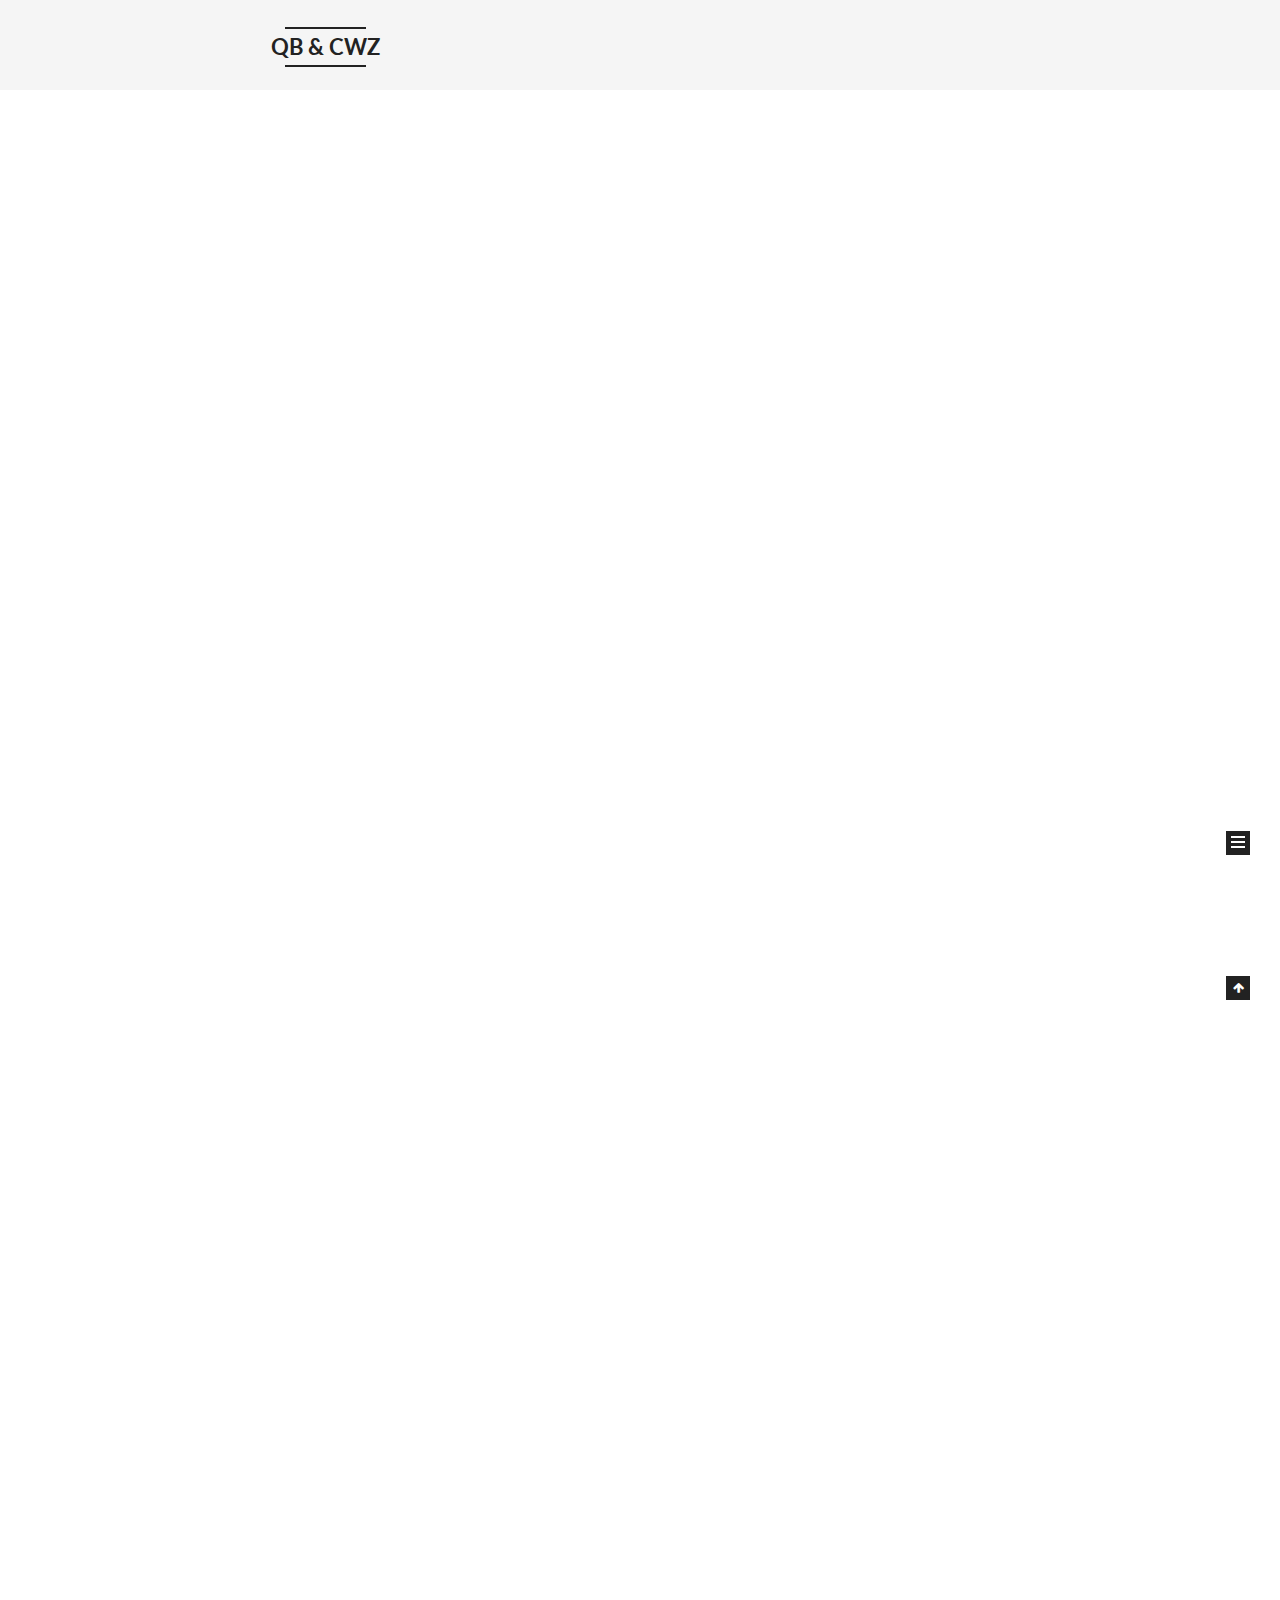
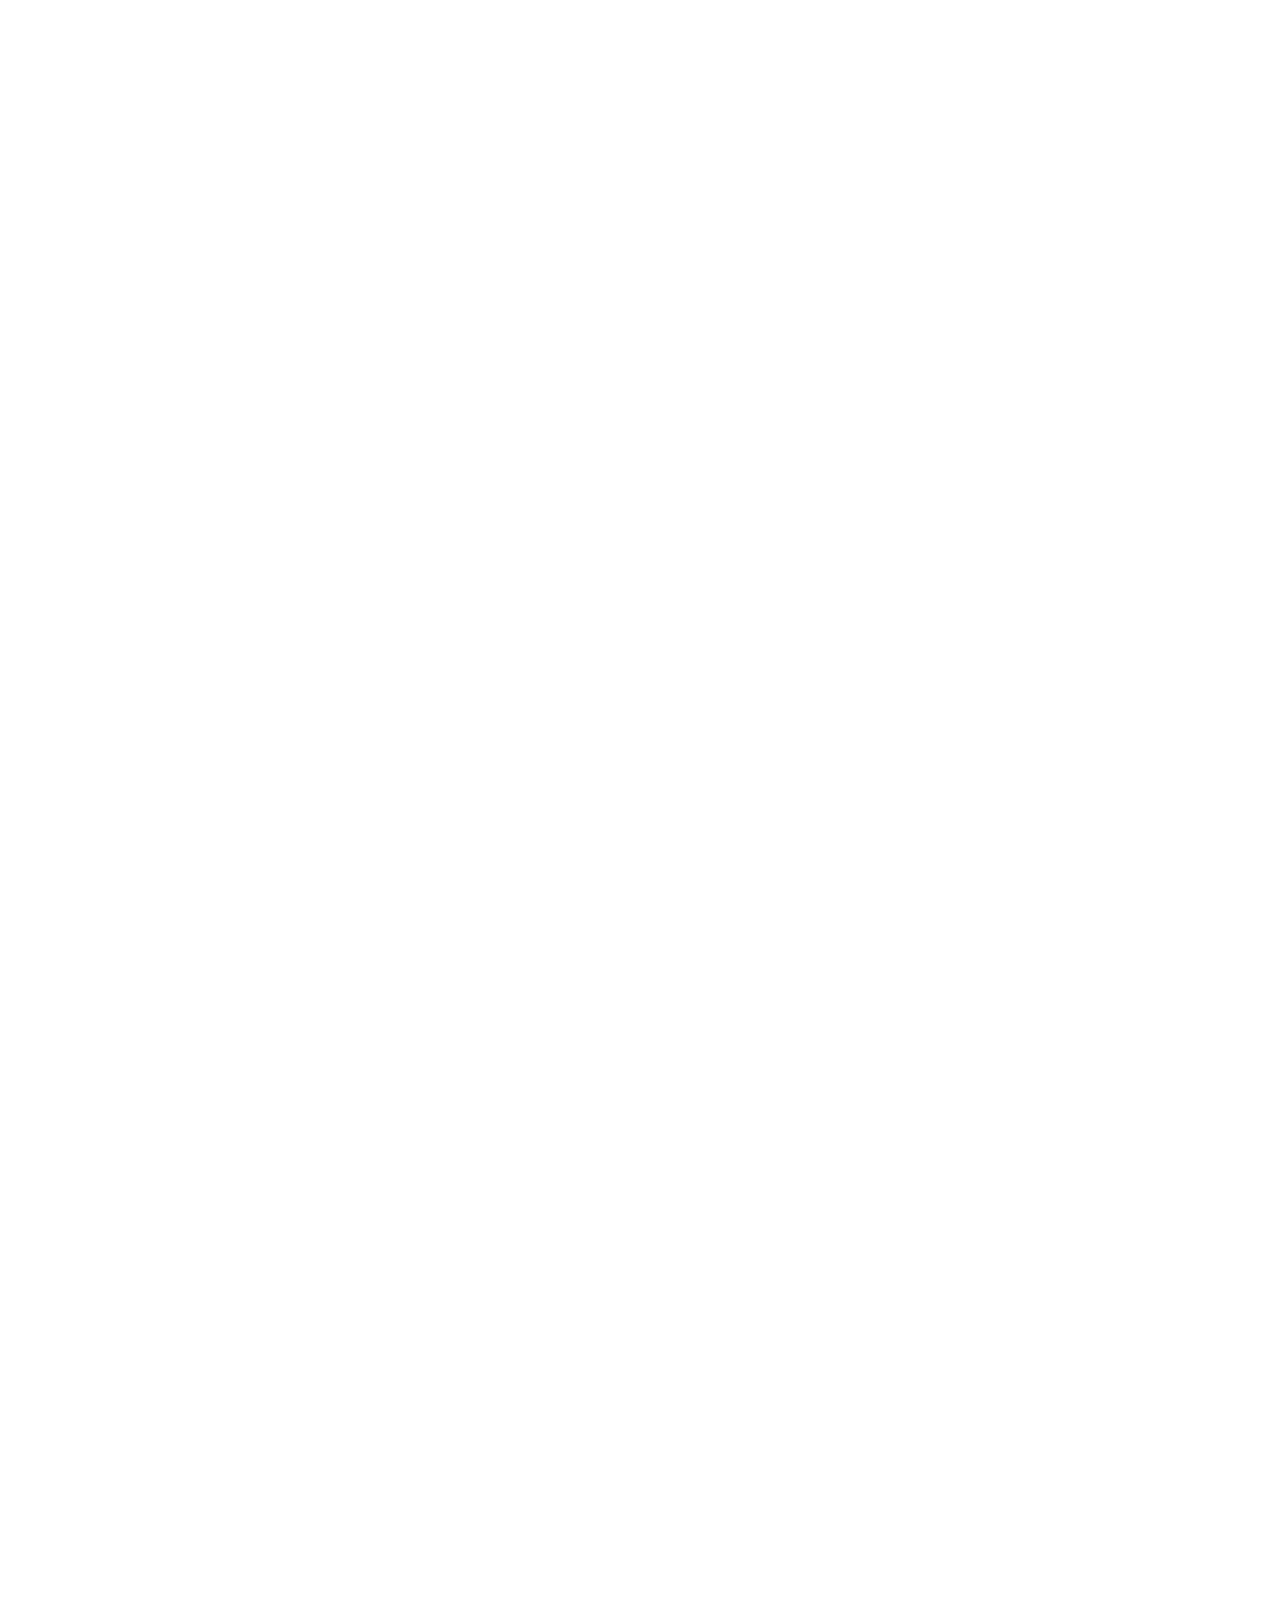
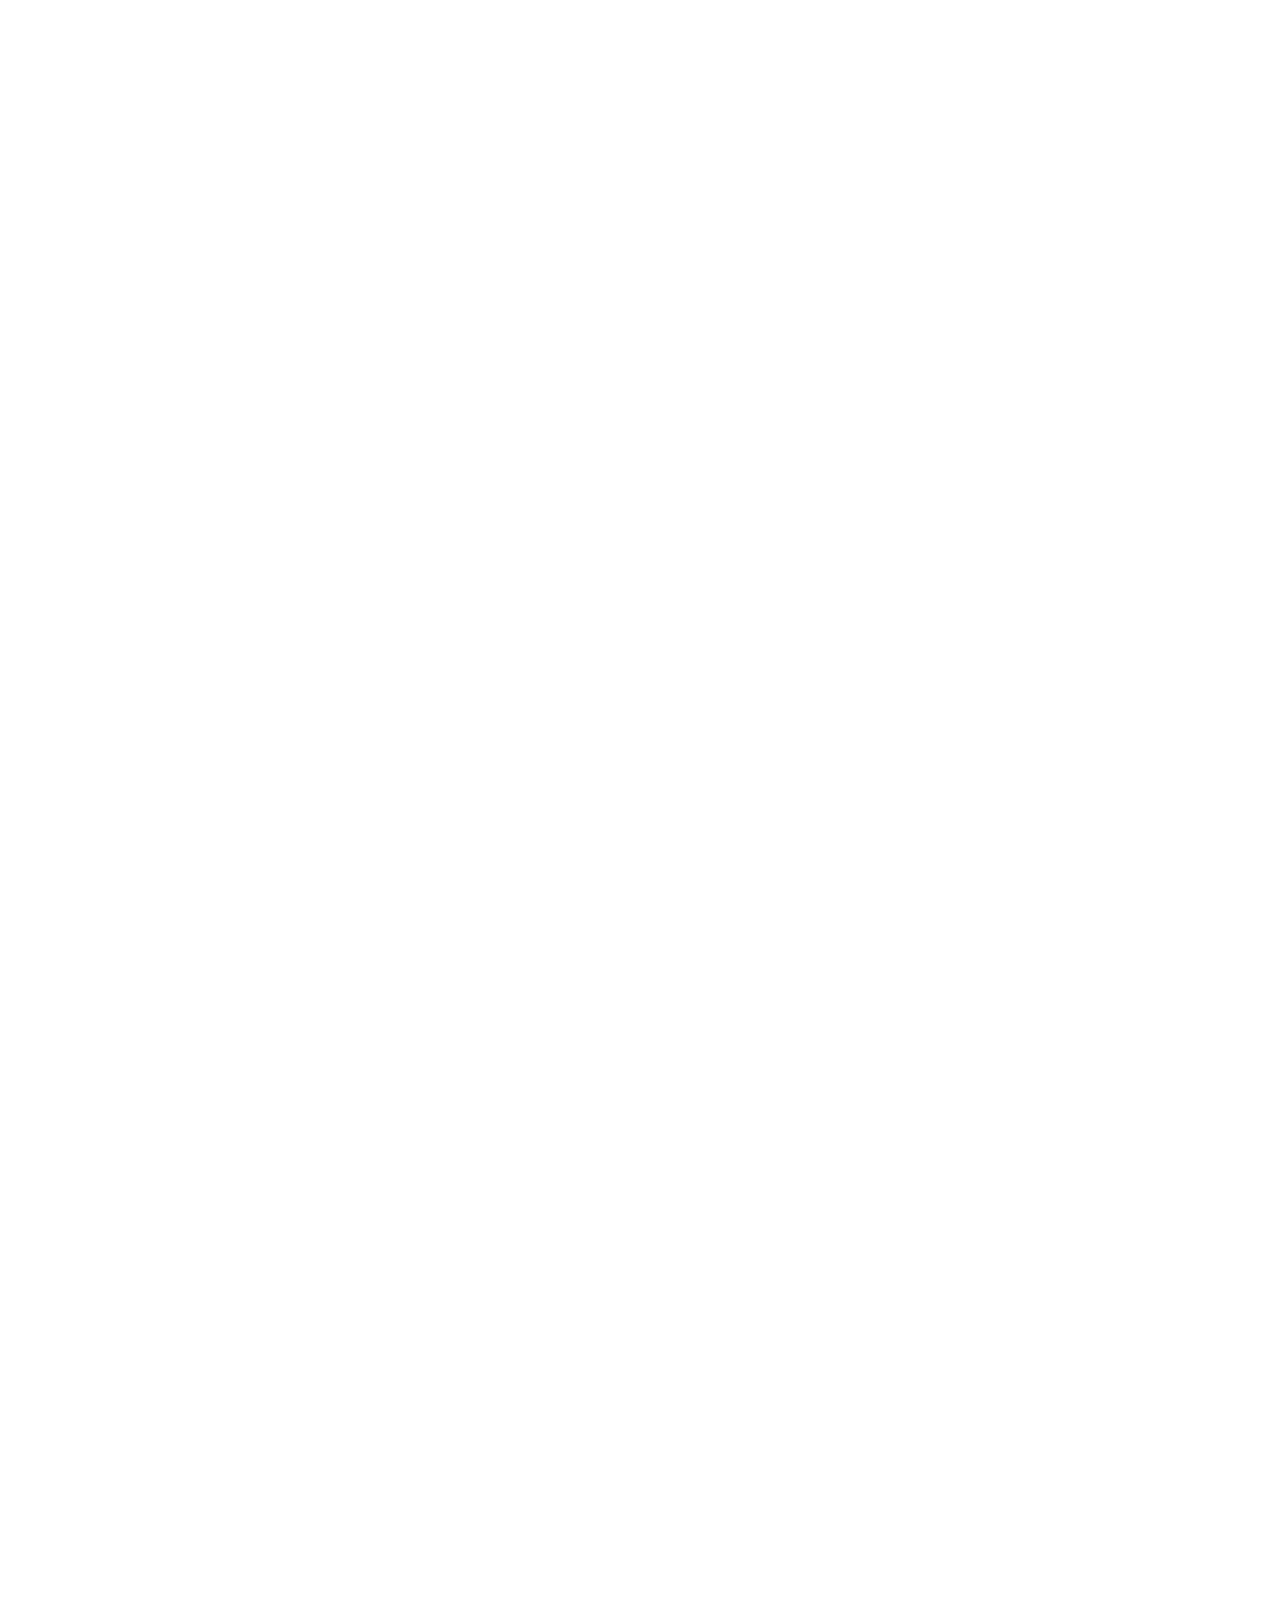
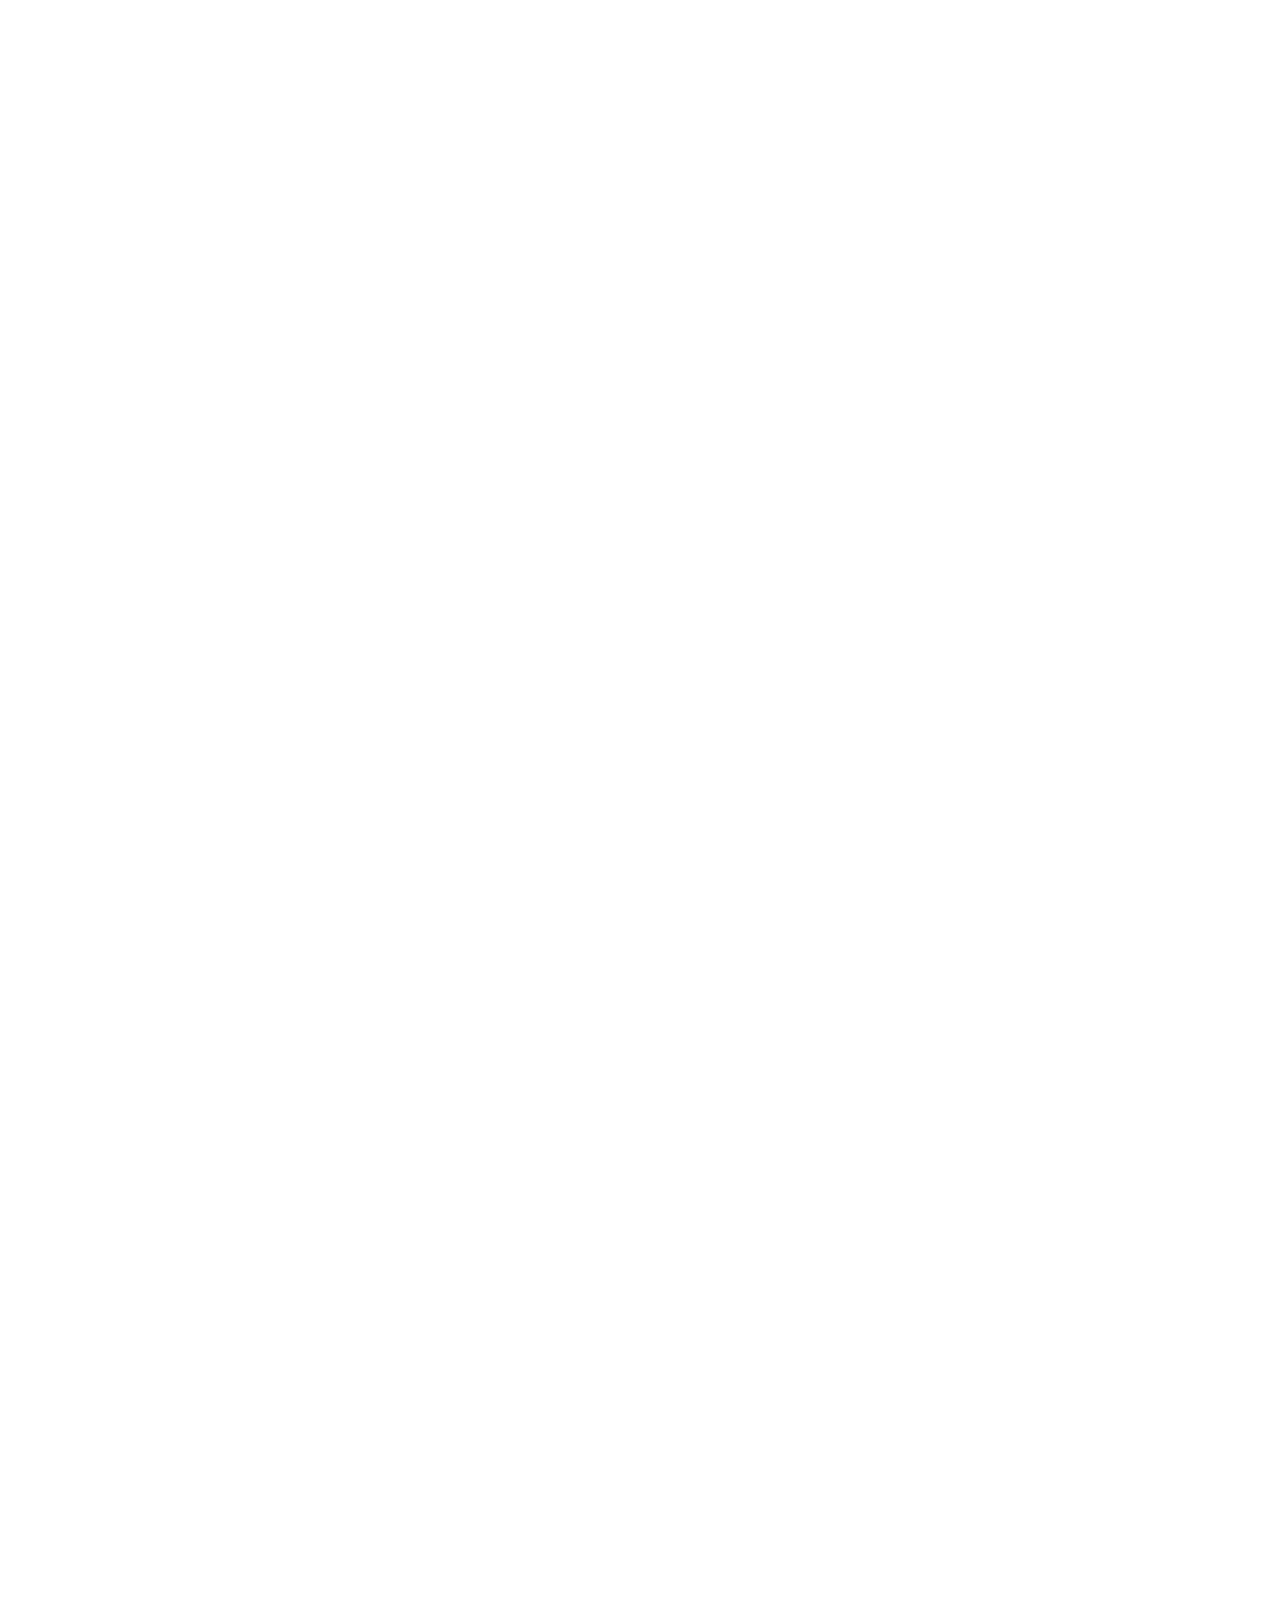
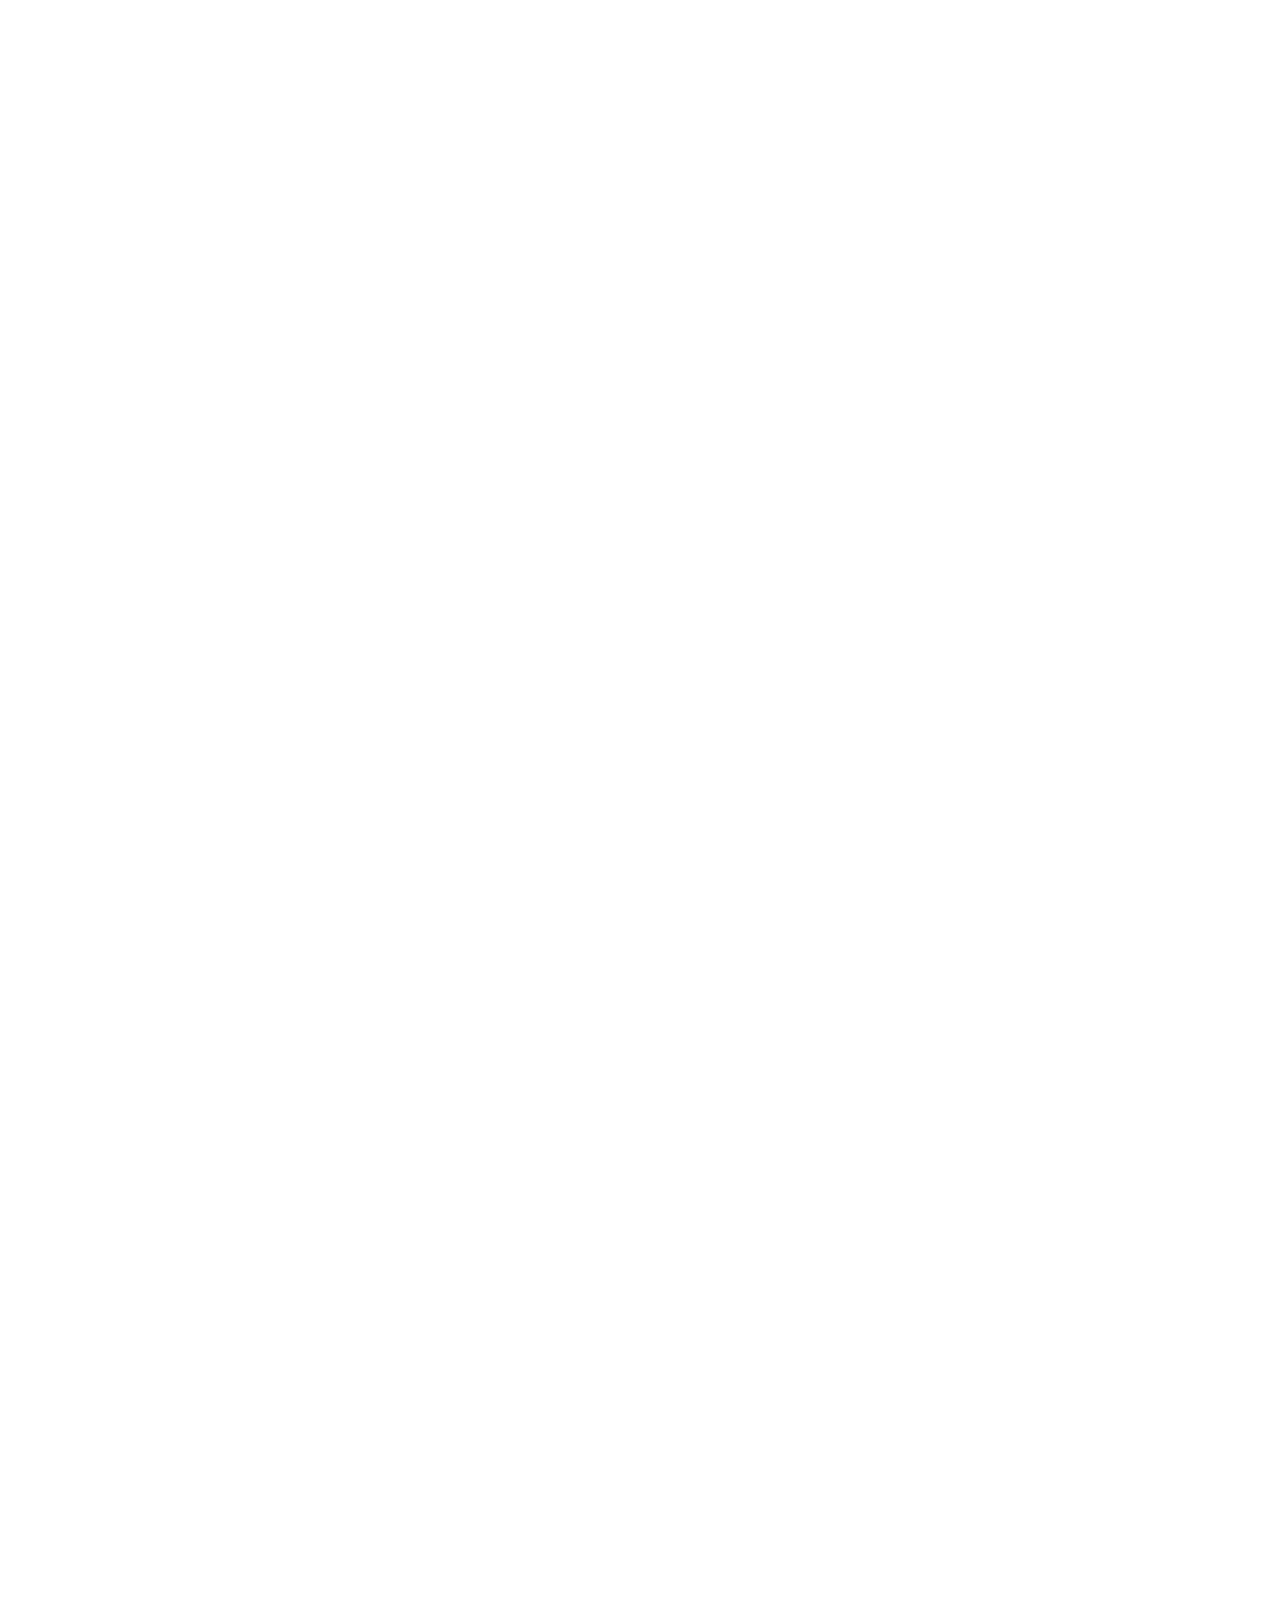
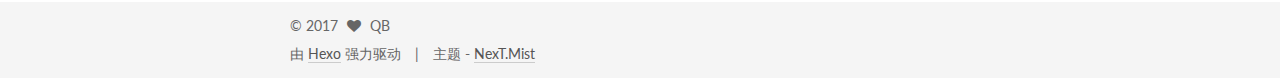
<file: index.html>
<!doctype html>



  


<html class="theme-next mist use-motion" lang="zh-Hans">
<head>
  <meta charset="UTF-8"/>
<meta http-equiv="X-UA-Compatible" content="IE=edge" />
<meta name="viewport" content="width=device-width, initial-scale=1, maximum-scale=1"/>









<meta http-equiv="Cache-Control" content="no-transform" />
<meta http-equiv="Cache-Control" content="no-siteapp" />















  
  
  <link href="/lib/fancybox/source/jquery.fancybox.css?v=2.1.5" rel="stylesheet" type="text/css" />




  
  
  
  

  
    
    
  

  

  

  

  

  
    
    
    <link href="//fonts.googleapis.com/css?family=Lato:300,300italic,400,400italic,700,700italic&subset=latin,latin-ext" rel="stylesheet" type="text/css">
  






<link href="/lib/font-awesome/css/font-awesome.min.css?v=4.6.2" rel="stylesheet" type="text/css" />

<link href="/css/main.css?v=5.1.1" rel="stylesheet" type="text/css" />


  <meta name="keywords" content="Hexo, NexT" />








  <link rel="shortcut icon" type="image/x-icon" href="/favicon.ico?v=5.1.1" />






<meta name="description" content="Be All You Can Be!">
<meta property="og:type" content="website">
<meta property="og:title" content="QB &amp; CWZ">
<meta property="og:url" content="http://yoursite.com/index.html">
<meta property="og:site_name" content="QB &amp; CWZ">
<meta property="og:description" content="Be All You Can Be!">
<meta name="twitter:card" content="summary">
<meta name="twitter:title" content="QB &amp; CWZ">
<meta name="twitter:description" content="Be All You Can Be!">



<script type="text/javascript" id="hexo.configurations">
  var NexT = window.NexT || {};
  var CONFIG = {
    root: '/',
    scheme: 'Mist',
    sidebar: {"position":"left","display":"post","offset":12,"offset_float":0,"b2t":false,"scrollpercent":false},
    fancybox: true,
    motion: true,
    duoshuo: {
      userId: '0',
      author: '博主'
    },
    algolia: {
      applicationID: '',
      apiKey: '',
      indexName: '',
      hits: {"per_page":10},
      labels: {"input_placeholder":"Search for Posts","hits_empty":"We didn't find any results for the search: ${query}","hits_stats":"${hits} results found in ${time} ms"}
    }
  };
</script>



  <link rel="canonical" href="http://yoursite.com/"/>





  <title>QB & CWZ</title>
  














</head>

<body itemscope itemtype="http://schema.org/WebPage" lang="zh-Hans">

  
  
    
  

  <div class="container sidebar-position-left 
   page-home 
 ">
    <div class="headband"></div>

    <header id="header" class="header" itemscope itemtype="http://schema.org/WPHeader">
      <div class="header-inner"><div class="site-brand-wrapper">
  <div class="site-meta ">
    

    <div class="custom-logo-site-title">
      <a href="/"  class="brand" rel="start">
        <span class="logo-line-before"><i></i></span>
        <span class="site-title">QB & CWZ</span>
        <span class="logo-line-after"><i></i></span>
      </a>
    </div>
      
        <p class="site-subtitle"></p>
      
  </div>

  <div class="site-nav-toggle">
    <button>
      <span class="btn-bar"></span>
      <span class="btn-bar"></span>
      <span class="btn-bar"></span>
    </button>
  </div>
</div>

<nav class="site-nav">
  

  
    <ul id="menu" class="menu">
      
        
        <li class="menu-item menu-item-home">
          <a href="/" rel="section">
            
              <i class="menu-item-icon fa fa-fw fa-home"></i> <br />
            
            首页
          </a>
        </li>
      
        
        <li class="menu-item menu-item-archives">
          <a href="/archives/" rel="section">
            
              <i class="menu-item-icon fa fa-fw fa-archive"></i> <br />
            
            归档
          </a>
        </li>
      
        
        <li class="menu-item menu-item-tags">
          <a href="/tags/" rel="section">
            
              <i class="menu-item-icon fa fa-fw fa-tags"></i> <br />
            
            标签
          </a>
        </li>
      

      
    </ul>
  

  
</nav>



 </div>
    </header>

    <main id="main" class="main">
      <div class="main-inner">
        <div class="content-wrap">
          <div id="content" class="content">
            
  <section id="posts" class="posts-expand">
    
      

  

  
  
  

  <article class="post post-type-normal " itemscope itemtype="http://schema.org/Article">
    <link itemprop="mainEntityOfPage" href="http://yoursite.com/2017/06/28/布丁-AND-Baby/">

    <span hidden itemprop="author" itemscope itemtype="http://schema.org/Person">
      <meta itemprop="name" content="QB">
      <meta itemprop="description" content="">
      <meta itemprop="image" content="/uploads/logo.jpg">
    </span>

    <span hidden itemprop="publisher" itemscope itemtype="http://schema.org/Organization">
      <meta itemprop="name" content="QB & CWZ">
    </span>

    
      <header class="post-header">

        
        
          <h1 class="post-title" itemprop="name headline">
                
                <a class="post-title-link" href="/2017/06/28/布丁-AND-Baby/" itemprop="url">布丁 And Baby</a></h1>
        

        <div class="post-meta">
          <span class="post-time">
            
              <span class="post-meta-item-icon">
                <i class="fa fa-calendar-o"></i>
              </span>
              
                <span class="post-meta-item-text">发表于</span>
              
              <time title="创建于" itemprop="dateCreated datePublished" datetime="2017-06-28T11:45:19+08:00">
                2017-06-28
              </time>
            

            

            
          </span>

          

          
            
          

          
          

          

          

          

        </div>
      </header>
    

    <div class="post-body" itemprop="articleBody">

      
      

      
        
          
            <h1 id="大家好，这是我家布丁和baby第一次发博客！😁😁😁"><a href="#大家好，这是我家布丁和baby第一次发博客！😁😁😁" class="headerlink" title="大家好，这是我家布丁和baby第一次发博客！😁😁😁"></a>大家好，这是我家布丁和baby第一次发博客！😁😁😁</h1><h2 id="小布丁"><a href="#小布丁" class="headerlink" title="小布丁"></a>小布丁</h2><h3 id="其实不能叫小了，体重已经严重超标了，Z麻麻说了：只能看不能吃！"><a href="#其实不能叫小了，体重已经严重超标了，Z麻麻说了：只能看不能吃！" class="headerlink" title="其实不能叫小了，体重已经严重超标了，Z麻麻说了：只能看不能吃！"></a>其实不能叫小了，体重已经严重超标了，Z麻麻说了：只能看不能吃！</h3><p><img src="/images/20170628/1.jpg" alt="流口水的布丁"></p>
<h3 id="“人家就想出去玩”-看那委屈的小眼神😏"><a href="#“人家就想出去玩”-看那委屈的小眼神😏" class="headerlink" title="“人家就想出去玩”  看那委屈的小眼神😏"></a>“人家就想出去玩”  看那委屈的小眼神😏</h3><p><img src="/images/20170628/8.jpg" alt="我就想出去玩"></p>
<h3 id="“今天我没有犯错，床上的尿尿不是我的…”"><a href="#“今天我没有犯错，床上的尿尿不是我的…”" class="headerlink" title="“今天我没有犯错，床上的尿尿不是我的…”"></a>“今天我没有犯错，床上的尿尿不是我的…”</h3><p><img src="/images/20170628/3.jpg" alt="犯错误的BABY"></p>
<h3 id="“Z麻麻给我穿新衣服啦！”-😂"><a href="#“Z麻麻给我穿新衣服啦！”-😂" class="headerlink" title="“Z麻麻给我穿新衣服啦！” 😂"></a>“Z麻麻给我穿新衣服啦！” 😂</h3><p><img src="/images/20170628/5.jpg" alt="新衣服"></p>
<h3 id="其实只是雨衣啦"><a href="#其实只是雨衣啦" class="headerlink" title="其实只是雨衣啦"></a>其实只是雨衣啦</h3><p><img src="/images/20170628/6.jpg" alt="雨衣啦"></p>
<h3 id="打雷下雨都不怕"><a href="#打雷下雨都不怕" class="headerlink" title="打雷下雨都不怕"></a>打雷下雨都不怕</h3><p><img src="/images/20170628/7.jpg" alt="打雷下雨都不怕"></p>
<h3 id="小宝宝萌照"><a href="#小宝宝萌照" class="headerlink" title="小宝宝萌照"></a>小宝宝萌照</h3><p><img src="/images/20170628/2.jpg" alt="宝宝"></p>
<h3 id="辛苦Baby了"><a href="#辛苦Baby了" class="headerlink" title="辛苦Baby了"></a>辛苦Baby了</h3><p><img src="/images/20170628/4.jpg" alt="宝宝"></p>

          
        
      
    </div>

    <div>
      
    </div>

    <div>
      
    </div>

    <div>
      
    </div>

    <footer class="post-footer">
      

      

      

      
      
        <div class="post-eof"></div>
      
    </footer>
  </article>


    
  </section>

  


          </div>
          


          

        </div>
        
          
  
  <div class="sidebar-toggle">
    <div class="sidebar-toggle-line-wrap">
      <span class="sidebar-toggle-line sidebar-toggle-line-first"></span>
      <span class="sidebar-toggle-line sidebar-toggle-line-middle"></span>
      <span class="sidebar-toggle-line sidebar-toggle-line-last"></span>
    </div>
  </div>

  <aside id="sidebar" class="sidebar">
    <div class="sidebar-inner">

      

      

      <section class="site-overview sidebar-panel sidebar-panel-active">
        <div class="site-author motion-element" itemprop="author" itemscope itemtype="http://schema.org/Person">
          <img class="site-author-image" itemprop="image"
               src="/uploads/logo.jpg"
               alt="QB" />
          <p class="site-author-name" itemprop="name">QB</p>
           
              <p class="site-description motion-element" itemprop="description">Be All You Can Be!</p>
          
        </div>
        <nav class="site-state motion-element">

          
            <div class="site-state-item site-state-posts">
              <a href="/archives/">
                <span class="site-state-item-count">1</span>
                <span class="site-state-item-name">日志</span>
              </a>
            </div>
          

          

          
            
            
            <div class="site-state-item site-state-tags">
              
                <span class="site-state-item-count">1</span>
                <span class="site-state-item-name">标签</span>
              
            </div>
          

        </nav>

        

        <div class="links-of-author motion-element">
          
        </div>

        
        

        
        

        


      </section>

      

      

    </div>
  </aside>


        
      </div>
    </main>

    <footer id="footer" class="footer">
      <div class="footer-inner">
        <div class="copyright" >
  
  &copy; 
  <span itemprop="copyrightYear">2017</span>
  <span class="with-love">
    <i class="fa fa-heart"></i>
  </span>
  <span class="author" itemprop="copyrightHolder">QB</span>
</div>


<div class="powered-by">
  由 <a class="theme-link" href="https://hexo.io">Hexo</a> 强力驱动
</div>

<div class="theme-info">
  主题 -
  <a class="theme-link" href="https://github.com/iissnan/hexo-theme-next">
    NexT.Mist
  </a>
</div>


        

        
      </div>
    </footer>

    
      <div class="back-to-top">
        <i class="fa fa-arrow-up"></i>
        
      </div>
    

  </div>

  

<script type="text/javascript">
  if (Object.prototype.toString.call(window.Promise) !== '[object Function]') {
    window.Promise = null;
  }
</script>









  












  
  <script type="text/javascript" src="/lib/jquery/index.js?v=2.1.3"></script>

  
  <script type="text/javascript" src="/lib/fastclick/lib/fastclick.min.js?v=1.0.6"></script>

  
  <script type="text/javascript" src="/lib/jquery_lazyload/jquery.lazyload.js?v=1.9.7"></script>

  
  <script type="text/javascript" src="/lib/velocity/velocity.min.js?v=1.2.1"></script>

  
  <script type="text/javascript" src="/lib/velocity/velocity.ui.min.js?v=1.2.1"></script>

  
  <script type="text/javascript" src="/lib/fancybox/source/jquery.fancybox.pack.js?v=2.1.5"></script>


  


  <script type="text/javascript" src="/js/src/utils.js?v=5.1.1"></script>

  <script type="text/javascript" src="/js/src/motion.js?v=5.1.1"></script>



  
  

  
    <script type="text/javascript" src="/js/src/scrollspy.js?v=5.1.1"></script>
<script type="text/javascript" src="/js/src/post-details.js?v=5.1.1"></script>

  

  


  <script type="text/javascript" src="/js/src/bootstrap.js?v=5.1.1"></script>



  


  




	





  





  





  






  





  

  

  

  

  

  

</body>
</html>
</file>
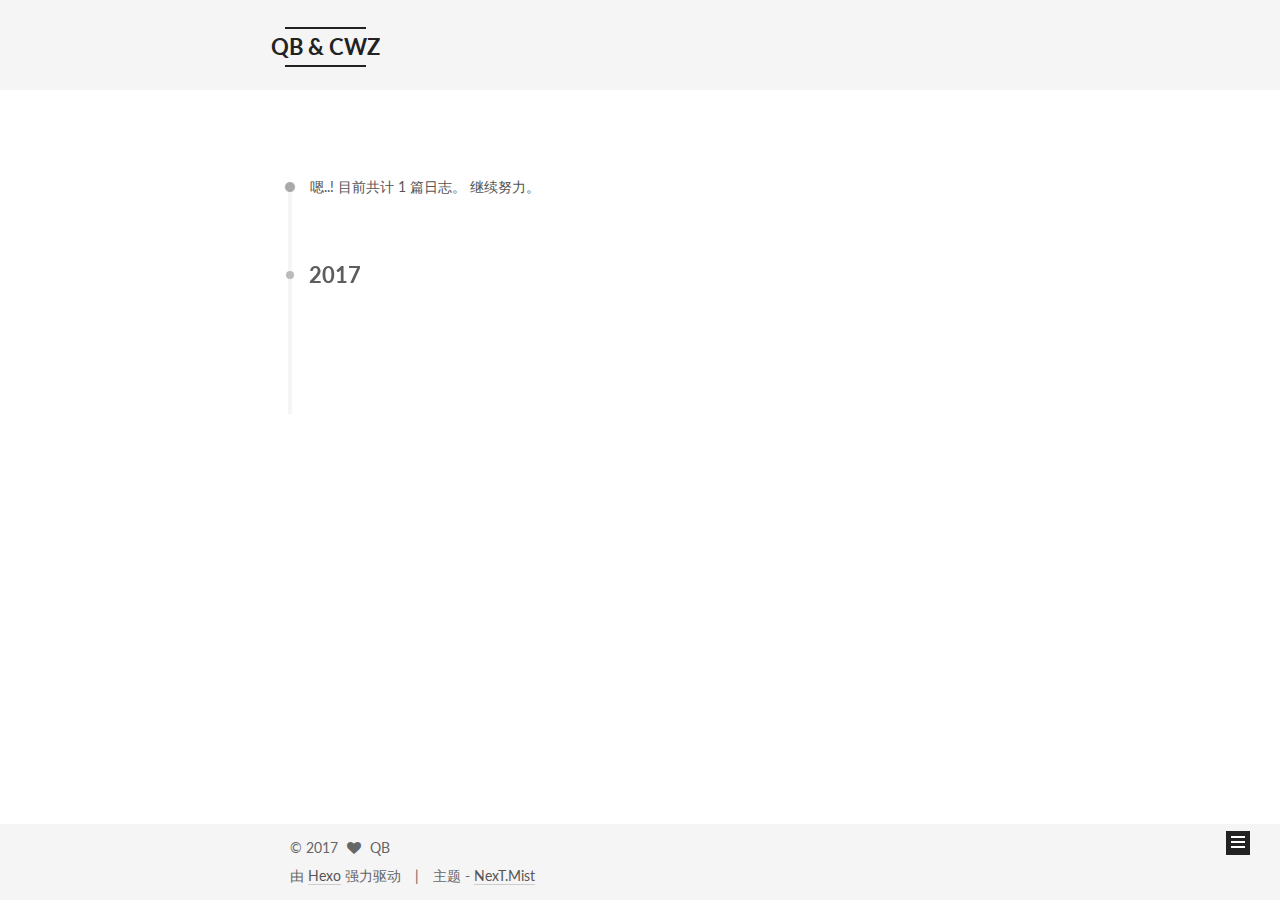
<file: archives/index.html>
<!doctype html>



  


<html class="theme-next mist use-motion" lang="zh-Hans">
<head>
  <meta charset="UTF-8"/>
<meta http-equiv="X-UA-Compatible" content="IE=edge" />
<meta name="viewport" content="width=device-width, initial-scale=1, maximum-scale=1"/>









<meta http-equiv="Cache-Control" content="no-transform" />
<meta http-equiv="Cache-Control" content="no-siteapp" />















  
  
  <link href="/lib/fancybox/source/jquery.fancybox.css?v=2.1.5" rel="stylesheet" type="text/css" />




  
  
  
  

  
    
    
  

  

  

  

  

  
    
    
    <link href="//fonts.googleapis.com/css?family=Lato:300,300italic,400,400italic,700,700italic&subset=latin,latin-ext" rel="stylesheet" type="text/css">
  






<link href="/lib/font-awesome/css/font-awesome.min.css?v=4.6.2" rel="stylesheet" type="text/css" />

<link href="/css/main.css?v=5.1.1" rel="stylesheet" type="text/css" />


  <meta name="keywords" content="Hexo, NexT" />








  <link rel="shortcut icon" type="image/x-icon" href="/favicon.ico?v=5.1.1" />






<meta name="description" content="Be All You Can Be!">
<meta property="og:type" content="website">
<meta property="og:title" content="QB &amp; CWZ">
<meta property="og:url" content="http://yoursite.com/archives/index.html">
<meta property="og:site_name" content="QB &amp; CWZ">
<meta property="og:description" content="Be All You Can Be!">
<meta name="twitter:card" content="summary">
<meta name="twitter:title" content="QB &amp; CWZ">
<meta name="twitter:description" content="Be All You Can Be!">



<script type="text/javascript" id="hexo.configurations">
  var NexT = window.NexT || {};
  var CONFIG = {
    root: '/',
    scheme: 'Mist',
    sidebar: {"position":"left","display":"post","offset":12,"offset_float":0,"b2t":false,"scrollpercent":false},
    fancybox: true,
    motion: true,
    duoshuo: {
      userId: '0',
      author: '博主'
    },
    algolia: {
      applicationID: '',
      apiKey: '',
      indexName: '',
      hits: {"per_page":10},
      labels: {"input_placeholder":"Search for Posts","hits_empty":"We didn't find any results for the search: ${query}","hits_stats":"${hits} results found in ${time} ms"}
    }
  };
</script>



  <link rel="canonical" href="http://yoursite.com/archives/"/>





  <title>归档 | QB & CWZ</title>
  














</head>

<body itemscope itemtype="http://schema.org/WebPage" lang="zh-Hans">

  
  
    
  

  <div class="container sidebar-position-left  page-archive  ">
    <div class="headband"></div>

    <header id="header" class="header" itemscope itemtype="http://schema.org/WPHeader">
      <div class="header-inner"><div class="site-brand-wrapper">
  <div class="site-meta ">
    

    <div class="custom-logo-site-title">
      <a href="/"  class="brand" rel="start">
        <span class="logo-line-before"><i></i></span>
        <span class="site-title">QB & CWZ</span>
        <span class="logo-line-after"><i></i></span>
      </a>
    </div>
      
        <p class="site-subtitle"></p>
      
  </div>

  <div class="site-nav-toggle">
    <button>
      <span class="btn-bar"></span>
      <span class="btn-bar"></span>
      <span class="btn-bar"></span>
    </button>
  </div>
</div>

<nav class="site-nav">
  

  
    <ul id="menu" class="menu">
      
        
        <li class="menu-item menu-item-home">
          <a href="/" rel="section">
            
              <i class="menu-item-icon fa fa-fw fa-home"></i> <br />
            
            首页
          </a>
        </li>
      
        
        <li class="menu-item menu-item-archives">
          <a href="/archives/" rel="section">
            
              <i class="menu-item-icon fa fa-fw fa-archive"></i> <br />
            
            归档
          </a>
        </li>
      
        
        <li class="menu-item menu-item-tags">
          <a href="/tags/" rel="section">
            
              <i class="menu-item-icon fa fa-fw fa-tags"></i> <br />
            
            标签
          </a>
        </li>
      

      
    </ul>
  

  
</nav>



 </div>
    </header>

    <main id="main" class="main">
      <div class="main-inner">
        <div class="content-wrap">
          <div id="content" class="content">
            

  <section id="posts" class="posts-collapse">
    <span class="archive-move-on"></span>

    <span class="archive-page-counter">
      
      
      
        
      
      嗯..! 目前共计 1 篇日志。 继续努力。
    </span>

    

      
      
      

      
        
        <div class="collection-title">
          <h2 class="archive-year motion-element" id="archive-year-2017">2017</h2>
        </div>
      
      

      

  <article class="post post-type-normal" itemscope itemtype="http://schema.org/Article">
    <header class="post-header">

      <h2 class="post-title">
        
            <a class="post-title-link" href="/2017/06/28/布丁-AND-Baby/" itemprop="url">
              
                <span itemprop="name">布丁 And Baby</span>
              
            </a>
        
      </h2>

      <div class="post-meta">
        <time class="post-time" itemprop="dateCreated"
              datetime="2017-06-28T11:45:19+08:00"
              content="2017-06-28" >
          06-28
        </time>
      </div>

    </header>
  </article>



    

  </section>

  



          </div>
          


          

        </div>
        
          
  
  <div class="sidebar-toggle">
    <div class="sidebar-toggle-line-wrap">
      <span class="sidebar-toggle-line sidebar-toggle-line-first"></span>
      <span class="sidebar-toggle-line sidebar-toggle-line-middle"></span>
      <span class="sidebar-toggle-line sidebar-toggle-line-last"></span>
    </div>
  </div>

  <aside id="sidebar" class="sidebar">
    <div class="sidebar-inner">

      

      

      <section class="site-overview sidebar-panel sidebar-panel-active">
        <div class="site-author motion-element" itemprop="author" itemscope itemtype="http://schema.org/Person">
          <img class="site-author-image" itemprop="image"
               src="/uploads/logo.jpg"
               alt="QB" />
          <p class="site-author-name" itemprop="name">QB</p>
           
              <p class="site-description motion-element" itemprop="description">Be All You Can Be!</p>
          
        </div>
        <nav class="site-state motion-element">

          
            <div class="site-state-item site-state-posts">
              <a href="/archives/">
                <span class="site-state-item-count">1</span>
                <span class="site-state-item-name">日志</span>
              </a>
            </div>
          

          

          
            
            
            <div class="site-state-item site-state-tags">
              
                <span class="site-state-item-count">1</span>
                <span class="site-state-item-name">标签</span>
              
            </div>
          

        </nav>

        

        <div class="links-of-author motion-element">
          
        </div>

        
        

        
        

        


      </section>

      

      

    </div>
  </aside>


        
      </div>
    </main>

    <footer id="footer" class="footer">
      <div class="footer-inner">
        <div class="copyright" >
  
  &copy; 
  <span itemprop="copyrightYear">2017</span>
  <span class="with-love">
    <i class="fa fa-heart"></i>
  </span>
  <span class="author" itemprop="copyrightHolder">QB</span>
</div>


<div class="powered-by">
  由 <a class="theme-link" href="https://hexo.io">Hexo</a> 强力驱动
</div>

<div class="theme-info">
  主题 -
  <a class="theme-link" href="https://github.com/iissnan/hexo-theme-next">
    NexT.Mist
  </a>
</div>


        

        
      </div>
    </footer>

    
      <div class="back-to-top">
        <i class="fa fa-arrow-up"></i>
        
      </div>
    

  </div>

  

<script type="text/javascript">
  if (Object.prototype.toString.call(window.Promise) !== '[object Function]') {
    window.Promise = null;
  }
</script>









  












  
  <script type="text/javascript" src="/lib/jquery/index.js?v=2.1.3"></script>

  
  <script type="text/javascript" src="/lib/fastclick/lib/fastclick.min.js?v=1.0.6"></script>

  
  <script type="text/javascript" src="/lib/jquery_lazyload/jquery.lazyload.js?v=1.9.7"></script>

  
  <script type="text/javascript" src="/lib/velocity/velocity.min.js?v=1.2.1"></script>

  
  <script type="text/javascript" src="/lib/velocity/velocity.ui.min.js?v=1.2.1"></script>

  
  <script type="text/javascript" src="/lib/fancybox/source/jquery.fancybox.pack.js?v=2.1.5"></script>


  


  <script type="text/javascript" src="/js/src/utils.js?v=5.1.1"></script>

  <script type="text/javascript" src="/js/src/motion.js?v=5.1.1"></script>



  
  

  
  
    <script type="text/javascript" id="motion.page.archive">
      $('.archive-year').velocity('transition.slideLeftIn');
    </script>
  


  


  <script type="text/javascript" src="/js/src/bootstrap.js?v=5.1.1"></script>



  


  




	





  





  





  






  





  

  

  

  

  

  

</body>
</html>
</file>
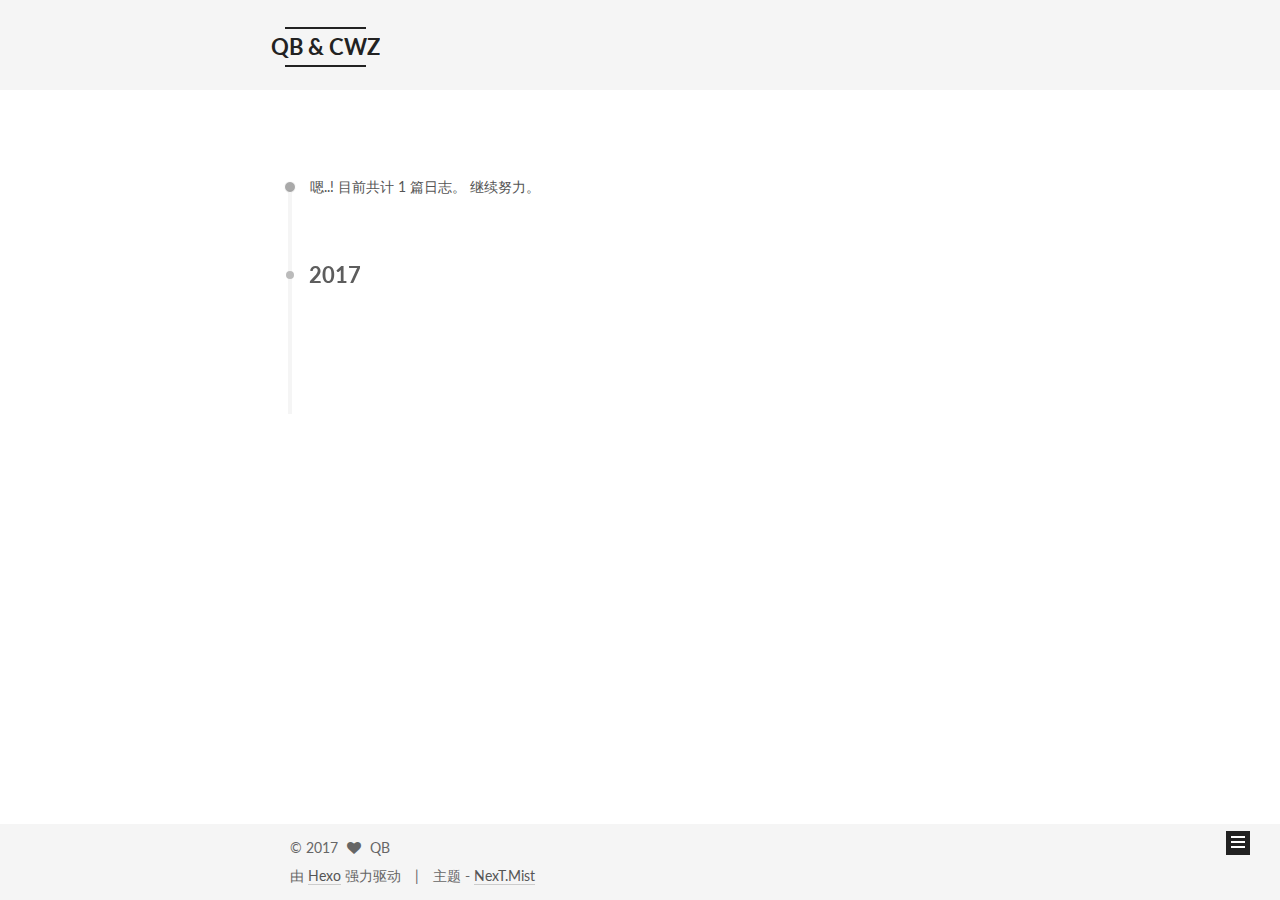
<file: archives/2017/index.html>
<!doctype html>



  


<html class="theme-next mist use-motion" lang="zh-Hans">
<head>
  <meta charset="UTF-8"/>
<meta http-equiv="X-UA-Compatible" content="IE=edge" />
<meta name="viewport" content="width=device-width, initial-scale=1, maximum-scale=1"/>









<meta http-equiv="Cache-Control" content="no-transform" />
<meta http-equiv="Cache-Control" content="no-siteapp" />















  
  
  <link href="/lib/fancybox/source/jquery.fancybox.css?v=2.1.5" rel="stylesheet" type="text/css" />




  
  
  
  

  
    
    
  

  

  

  

  

  
    
    
    <link href="//fonts.googleapis.com/css?family=Lato:300,300italic,400,400italic,700,700italic&subset=latin,latin-ext" rel="stylesheet" type="text/css">
  






<link href="/lib/font-awesome/css/font-awesome.min.css?v=4.6.2" rel="stylesheet" type="text/css" />

<link href="/css/main.css?v=5.1.1" rel="stylesheet" type="text/css" />


  <meta name="keywords" content="Hexo, NexT" />








  <link rel="shortcut icon" type="image/x-icon" href="/favicon.ico?v=5.1.1" />






<meta name="description" content="Be All You Can Be!">
<meta property="og:type" content="website">
<meta property="og:title" content="QB &amp; CWZ">
<meta property="og:url" content="http://yoursite.com/archives/2017/index.html">
<meta property="og:site_name" content="QB &amp; CWZ">
<meta property="og:description" content="Be All You Can Be!">
<meta name="twitter:card" content="summary">
<meta name="twitter:title" content="QB &amp; CWZ">
<meta name="twitter:description" content="Be All You Can Be!">



<script type="text/javascript" id="hexo.configurations">
  var NexT = window.NexT || {};
  var CONFIG = {
    root: '/',
    scheme: 'Mist',
    sidebar: {"position":"left","display":"post","offset":12,"offset_float":0,"b2t":false,"scrollpercent":false},
    fancybox: true,
    motion: true,
    duoshuo: {
      userId: '0',
      author: '博主'
    },
    algolia: {
      applicationID: '',
      apiKey: '',
      indexName: '',
      hits: {"per_page":10},
      labels: {"input_placeholder":"Search for Posts","hits_empty":"We didn't find any results for the search: ${query}","hits_stats":"${hits} results found in ${time} ms"}
    }
  };
</script>



  <link rel="canonical" href="http://yoursite.com/archives/2017/"/>





  <title>归档 | QB & CWZ</title>
  














</head>

<body itemscope itemtype="http://schema.org/WebPage" lang="zh-Hans">

  
  
    
  

  <div class="container sidebar-position-left  page-archive  ">
    <div class="headband"></div>

    <header id="header" class="header" itemscope itemtype="http://schema.org/WPHeader">
      <div class="header-inner"><div class="site-brand-wrapper">
  <div class="site-meta ">
    

    <div class="custom-logo-site-title">
      <a href="/"  class="brand" rel="start">
        <span class="logo-line-before"><i></i></span>
        <span class="site-title">QB & CWZ</span>
        <span class="logo-line-after"><i></i></span>
      </a>
    </div>
      
        <p class="site-subtitle"></p>
      
  </div>

  <div class="site-nav-toggle">
    <button>
      <span class="btn-bar"></span>
      <span class="btn-bar"></span>
      <span class="btn-bar"></span>
    </button>
  </div>
</div>

<nav class="site-nav">
  

  
    <ul id="menu" class="menu">
      
        
        <li class="menu-item menu-item-home">
          <a href="/" rel="section">
            
              <i class="menu-item-icon fa fa-fw fa-home"></i> <br />
            
            首页
          </a>
        </li>
      
        
        <li class="menu-item menu-item-archives">
          <a href="/archives/" rel="section">
            
              <i class="menu-item-icon fa fa-fw fa-archive"></i> <br />
            
            归档
          </a>
        </li>
      
        
        <li class="menu-item menu-item-tags">
          <a href="/tags/" rel="section">
            
              <i class="menu-item-icon fa fa-fw fa-tags"></i> <br />
            
            标签
          </a>
        </li>
      

      
    </ul>
  

  
</nav>



 </div>
    </header>

    <main id="main" class="main">
      <div class="main-inner">
        <div class="content-wrap">
          <div id="content" class="content">
            

  <section id="posts" class="posts-collapse">
    <span class="archive-move-on"></span>

    <span class="archive-page-counter">
      
      
      
        
      
      嗯..! 目前共计 1 篇日志。 继续努力。
    </span>

    

      
      
      

      
        
        <div class="collection-title">
          <h2 class="archive-year motion-element" id="archive-year-2017">2017</h2>
        </div>
      
      

      

  <article class="post post-type-normal" itemscope itemtype="http://schema.org/Article">
    <header class="post-header">

      <h2 class="post-title">
        
            <a class="post-title-link" href="/2017/06/28/布丁-AND-Baby/" itemprop="url">
              
                <span itemprop="name">布丁 And Baby</span>
              
            </a>
        
      </h2>

      <div class="post-meta">
        <time class="post-time" itemprop="dateCreated"
              datetime="2017-06-28T11:45:19+08:00"
              content="2017-06-28" >
          06-28
        </time>
      </div>

    </header>
  </article>



    

  </section>

  



          </div>
          


          

        </div>
        
          
  
  <div class="sidebar-toggle">
    <div class="sidebar-toggle-line-wrap">
      <span class="sidebar-toggle-line sidebar-toggle-line-first"></span>
      <span class="sidebar-toggle-line sidebar-toggle-line-middle"></span>
      <span class="sidebar-toggle-line sidebar-toggle-line-last"></span>
    </div>
  </div>

  <aside id="sidebar" class="sidebar">
    <div class="sidebar-inner">

      

      

      <section class="site-overview sidebar-panel sidebar-panel-active">
        <div class="site-author motion-element" itemprop="author" itemscope itemtype="http://schema.org/Person">
          <img class="site-author-image" itemprop="image"
               src="/uploads/logo.jpg"
               alt="QB" />
          <p class="site-author-name" itemprop="name">QB</p>
           
              <p class="site-description motion-element" itemprop="description">Be All You Can Be!</p>
          
        </div>
        <nav class="site-state motion-element">

          
            <div class="site-state-item site-state-posts">
              <a href="/archives/">
                <span class="site-state-item-count">1</span>
                <span class="site-state-item-name">日志</span>
              </a>
            </div>
          

          

          
            
            
            <div class="site-state-item site-state-tags">
              
                <span class="site-state-item-count">1</span>
                <span class="site-state-item-name">标签</span>
              
            </div>
          

        </nav>

        

        <div class="links-of-author motion-element">
          
        </div>

        
        

        
        

        


      </section>

      

      

    </div>
  </aside>


        
      </div>
    </main>

    <footer id="footer" class="footer">
      <div class="footer-inner">
        <div class="copyright" >
  
  &copy; 
  <span itemprop="copyrightYear">2017</span>
  <span class="with-love">
    <i class="fa fa-heart"></i>
  </span>
  <span class="author" itemprop="copyrightHolder">QB</span>
</div>


<div class="powered-by">
  由 <a class="theme-link" href="https://hexo.io">Hexo</a> 强力驱动
</div>

<div class="theme-info">
  主题 -
  <a class="theme-link" href="https://github.com/iissnan/hexo-theme-next">
    NexT.Mist
  </a>
</div>


        

        
      </div>
    </footer>

    
      <div class="back-to-top">
        <i class="fa fa-arrow-up"></i>
        
      </div>
    

  </div>

  

<script type="text/javascript">
  if (Object.prototype.toString.call(window.Promise) !== '[object Function]') {
    window.Promise = null;
  }
</script>









  












  
  <script type="text/javascript" src="/lib/jquery/index.js?v=2.1.3"></script>

  
  <script type="text/javascript" src="/lib/fastclick/lib/fastclick.min.js?v=1.0.6"></script>

  
  <script type="text/javascript" src="/lib/jquery_lazyload/jquery.lazyload.js?v=1.9.7"></script>

  
  <script type="text/javascript" src="/lib/velocity/velocity.min.js?v=1.2.1"></script>

  
  <script type="text/javascript" src="/lib/velocity/velocity.ui.min.js?v=1.2.1"></script>

  
  <script type="text/javascript" src="/lib/fancybox/source/jquery.fancybox.pack.js?v=2.1.5"></script>


  


  <script type="text/javascript" src="/js/src/utils.js?v=5.1.1"></script>

  <script type="text/javascript" src="/js/src/motion.js?v=5.1.1"></script>



  
  

  
  
    <script type="text/javascript" id="motion.page.archive">
      $('.archive-year').velocity('transition.slideLeftIn');
    </script>
  


  


  <script type="text/javascript" src="/js/src/bootstrap.js?v=5.1.1"></script>



  


  




	





  





  





  






  





  

  

  

  

  

  

</body>
</html>
</file>
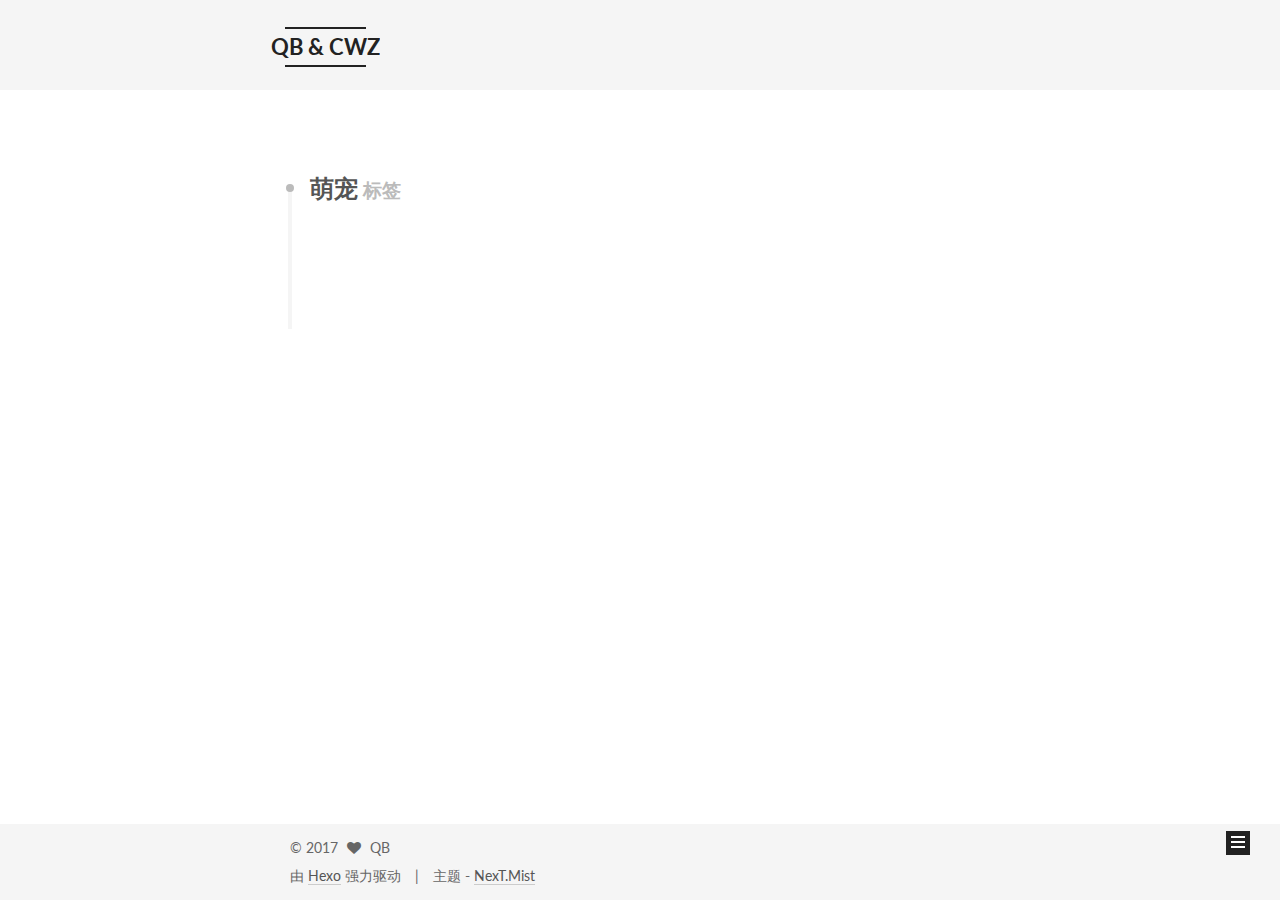
<file: tags/萌宠/index.html>
<!doctype html>



  


<html class="theme-next mist use-motion" lang="zh-Hans">
<head>
  <meta charset="UTF-8"/>
<meta http-equiv="X-UA-Compatible" content="IE=edge" />
<meta name="viewport" content="width=device-width, initial-scale=1, maximum-scale=1"/>









<meta http-equiv="Cache-Control" content="no-transform" />
<meta http-equiv="Cache-Control" content="no-siteapp" />















  
  
  <link href="/lib/fancybox/source/jquery.fancybox.css?v=2.1.5" rel="stylesheet" type="text/css" />




  
  
  
  

  
    
    
  

  

  

  

  

  
    
    
    <link href="//fonts.googleapis.com/css?family=Lato:300,300italic,400,400italic,700,700italic&subset=latin,latin-ext" rel="stylesheet" type="text/css">
  






<link href="/lib/font-awesome/css/font-awesome.min.css?v=4.6.2" rel="stylesheet" type="text/css" />

<link href="/css/main.css?v=5.1.1" rel="stylesheet" type="text/css" />


  <meta name="keywords" content="Hexo, NexT" />








  <link rel="shortcut icon" type="image/x-icon" href="/favicon.ico?v=5.1.1" />






<meta name="description" content="Be All You Can Be!">
<meta property="og:type" content="website">
<meta property="og:title" content="QB &amp; CWZ">
<meta property="og:url" content="http://yoursite.com/tags/萌宠/index.html">
<meta property="og:site_name" content="QB &amp; CWZ">
<meta property="og:description" content="Be All You Can Be!">
<meta name="twitter:card" content="summary">
<meta name="twitter:title" content="QB &amp; CWZ">
<meta name="twitter:description" content="Be All You Can Be!">



<script type="text/javascript" id="hexo.configurations">
  var NexT = window.NexT || {};
  var CONFIG = {
    root: '/',
    scheme: 'Mist',
    sidebar: {"position":"left","display":"post","offset":12,"offset_float":0,"b2t":false,"scrollpercent":false},
    fancybox: true,
    motion: true,
    duoshuo: {
      userId: '0',
      author: '博主'
    },
    algolia: {
      applicationID: '',
      apiKey: '',
      indexName: '',
      hits: {"per_page":10},
      labels: {"input_placeholder":"Search for Posts","hits_empty":"We didn't find any results for the search: ${query}","hits_stats":"${hits} results found in ${time} ms"}
    }
  };
</script>



  <link rel="canonical" href="http://yoursite.com/tags/萌宠/"/>





  <title>标签: 萌宠 | QB & CWZ</title>
  














</head>

<body itemscope itemtype="http://schema.org/WebPage" lang="zh-Hans">

  
  
    
  

  <div class="container sidebar-position-left  ">
    <div class="headband"></div>

    <header id="header" class="header" itemscope itemtype="http://schema.org/WPHeader">
      <div class="header-inner"><div class="site-brand-wrapper">
  <div class="site-meta ">
    

    <div class="custom-logo-site-title">
      <a href="/"  class="brand" rel="start">
        <span class="logo-line-before"><i></i></span>
        <span class="site-title">QB & CWZ</span>
        <span class="logo-line-after"><i></i></span>
      </a>
    </div>
      
        <p class="site-subtitle"></p>
      
  </div>

  <div class="site-nav-toggle">
    <button>
      <span class="btn-bar"></span>
      <span class="btn-bar"></span>
      <span class="btn-bar"></span>
    </button>
  </div>
</div>

<nav class="site-nav">
  

  
    <ul id="menu" class="menu">
      
        
        <li class="menu-item menu-item-home">
          <a href="/" rel="section">
            
              <i class="menu-item-icon fa fa-fw fa-home"></i> <br />
            
            首页
          </a>
        </li>
      
        
        <li class="menu-item menu-item-archives">
          <a href="/archives/" rel="section">
            
              <i class="menu-item-icon fa fa-fw fa-archive"></i> <br />
            
            归档
          </a>
        </li>
      
        
        <li class="menu-item menu-item-tags">
          <a href="/tags/" rel="section">
            
              <i class="menu-item-icon fa fa-fw fa-tags"></i> <br />
            
            标签
          </a>
        </li>
      

      
    </ul>
  

  
</nav>



 </div>
    </header>

    <main id="main" class="main">
      <div class="main-inner">
        <div class="content-wrap">
          <div id="content" class="content">
            

  <div id="posts" class="posts-collapse">
    <div class="collection-title">
      <h1>萌宠<small>标签</small>
      </h1>
    </div>

    
      

  <article class="post post-type-normal" itemscope itemtype="http://schema.org/Article">
    <header class="post-header">

      <h2 class="post-title">
        
            <a class="post-title-link" href="/2017/06/28/布丁-AND-Baby/" itemprop="url">
              
                <span itemprop="name">布丁 And Baby</span>
              
            </a>
        
      </h2>

      <div class="post-meta">
        <time class="post-time" itemprop="dateCreated"
              datetime="2017-06-28T11:45:19+08:00"
              content="2017-06-28" >
          06-28
        </time>
      </div>

    </header>
  </article>


    
  </div>

  


          </div>
          


          

        </div>
        
          
  
  <div class="sidebar-toggle">
    <div class="sidebar-toggle-line-wrap">
      <span class="sidebar-toggle-line sidebar-toggle-line-first"></span>
      <span class="sidebar-toggle-line sidebar-toggle-line-middle"></span>
      <span class="sidebar-toggle-line sidebar-toggle-line-last"></span>
    </div>
  </div>

  <aside id="sidebar" class="sidebar">
    <div class="sidebar-inner">

      

      

      <section class="site-overview sidebar-panel sidebar-panel-active">
        <div class="site-author motion-element" itemprop="author" itemscope itemtype="http://schema.org/Person">
          <img class="site-author-image" itemprop="image"
               src="/uploads/logo.jpg"
               alt="QB" />
          <p class="site-author-name" itemprop="name">QB</p>
           
              <p class="site-description motion-element" itemprop="description">Be All You Can Be!</p>
          
        </div>
        <nav class="site-state motion-element">

          
            <div class="site-state-item site-state-posts">
              <a href="/archives/">
                <span class="site-state-item-count">1</span>
                <span class="site-state-item-name">日志</span>
              </a>
            </div>
          

          

          
            
            
            <div class="site-state-item site-state-tags">
              
                <span class="site-state-item-count">1</span>
                <span class="site-state-item-name">标签</span>
              
            </div>
          

        </nav>

        

        <div class="links-of-author motion-element">
          
        </div>

        
        

        
        

        


      </section>

      

      

    </div>
  </aside>


        
      </div>
    </main>

    <footer id="footer" class="footer">
      <div class="footer-inner">
        <div class="copyright" >
  
  &copy; 
  <span itemprop="copyrightYear">2017</span>
  <span class="with-love">
    <i class="fa fa-heart"></i>
  </span>
  <span class="author" itemprop="copyrightHolder">QB</span>
</div>


<div class="powered-by">
  由 <a class="theme-link" href="https://hexo.io">Hexo</a> 强力驱动
</div>

<div class="theme-info">
  主题 -
  <a class="theme-link" href="https://github.com/iissnan/hexo-theme-next">
    NexT.Mist
  </a>
</div>


        

        
      </div>
    </footer>

    
      <div class="back-to-top">
        <i class="fa fa-arrow-up"></i>
        
      </div>
    

  </div>

  

<script type="text/javascript">
  if (Object.prototype.toString.call(window.Promise) !== '[object Function]') {
    window.Promise = null;
  }
</script>









  












  
  <script type="text/javascript" src="/lib/jquery/index.js?v=2.1.3"></script>

  
  <script type="text/javascript" src="/lib/fastclick/lib/fastclick.min.js?v=1.0.6"></script>

  
  <script type="text/javascript" src="/lib/jquery_lazyload/jquery.lazyload.js?v=1.9.7"></script>

  
  <script type="text/javascript" src="/lib/velocity/velocity.min.js?v=1.2.1"></script>

  
  <script type="text/javascript" src="/lib/velocity/velocity.ui.min.js?v=1.2.1"></script>

  
  <script type="text/javascript" src="/lib/fancybox/source/jquery.fancybox.pack.js?v=2.1.5"></script>


  


  <script type="text/javascript" src="/js/src/utils.js?v=5.1.1"></script>

  <script type="text/javascript" src="/js/src/motion.js?v=5.1.1"></script>



  
  

  
    <script type="text/javascript" src="/js/src/scrollspy.js?v=5.1.1"></script>
<script type="text/javascript" src="/js/src/post-details.js?v=5.1.1"></script>

  

  


  <script type="text/javascript" src="/js/src/bootstrap.js?v=5.1.1"></script>



  


  




	





  





  





  






  





  

  

  

  

  

  

</body>
</html>
</file>
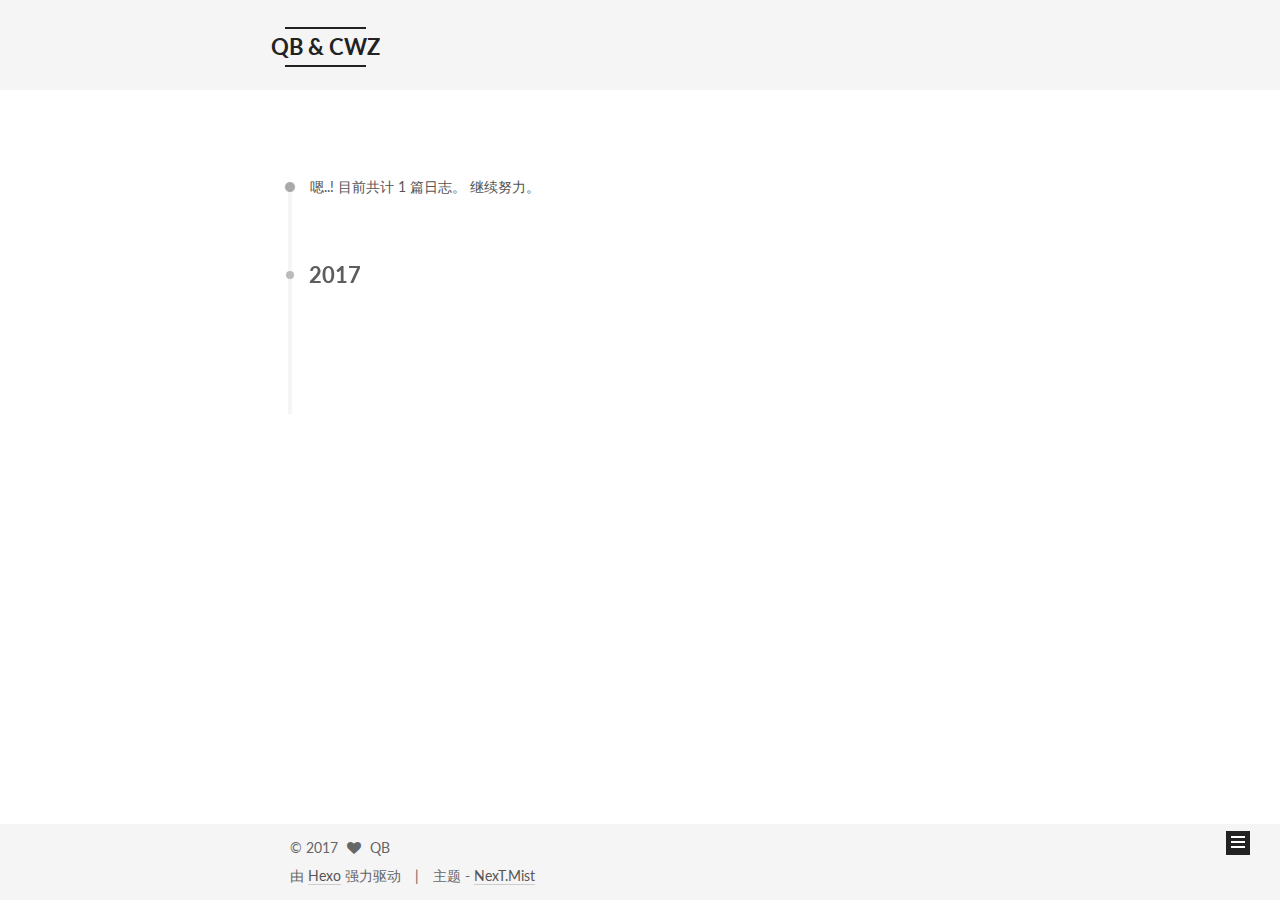
<file: archives/2017/06/index.html>
<!doctype html>



  


<html class="theme-next mist use-motion" lang="zh-Hans">
<head>
  <meta charset="UTF-8"/>
<meta http-equiv="X-UA-Compatible" content="IE=edge" />
<meta name="viewport" content="width=device-width, initial-scale=1, maximum-scale=1"/>









<meta http-equiv="Cache-Control" content="no-transform" />
<meta http-equiv="Cache-Control" content="no-siteapp" />















  
  
  <link href="/lib/fancybox/source/jquery.fancybox.css?v=2.1.5" rel="stylesheet" type="text/css" />




  
  
  
  

  
    
    
  

  

  

  

  

  
    
    
    <link href="//fonts.googleapis.com/css?family=Lato:300,300italic,400,400italic,700,700italic&subset=latin,latin-ext" rel="stylesheet" type="text/css">
  






<link href="/lib/font-awesome/css/font-awesome.min.css?v=4.6.2" rel="stylesheet" type="text/css" />

<link href="/css/main.css?v=5.1.1" rel="stylesheet" type="text/css" />


  <meta name="keywords" content="Hexo, NexT" />








  <link rel="shortcut icon" type="image/x-icon" href="/favicon.ico?v=5.1.1" />






<meta name="description" content="Be All You Can Be!">
<meta property="og:type" content="website">
<meta property="og:title" content="QB &amp; CWZ">
<meta property="og:url" content="http://yoursite.com/archives/2017/06/index.html">
<meta property="og:site_name" content="QB &amp; CWZ">
<meta property="og:description" content="Be All You Can Be!">
<meta name="twitter:card" content="summary">
<meta name="twitter:title" content="QB &amp; CWZ">
<meta name="twitter:description" content="Be All You Can Be!">



<script type="text/javascript" id="hexo.configurations">
  var NexT = window.NexT || {};
  var CONFIG = {
    root: '/',
    scheme: 'Mist',
    sidebar: {"position":"left","display":"post","offset":12,"offset_float":0,"b2t":false,"scrollpercent":false},
    fancybox: true,
    motion: true,
    duoshuo: {
      userId: '0',
      author: '博主'
    },
    algolia: {
      applicationID: '',
      apiKey: '',
      indexName: '',
      hits: {"per_page":10},
      labels: {"input_placeholder":"Search for Posts","hits_empty":"We didn't find any results for the search: ${query}","hits_stats":"${hits} results found in ${time} ms"}
    }
  };
</script>



  <link rel="canonical" href="http://yoursite.com/archives/2017/06/"/>





  <title>归档 | QB & CWZ</title>
  














</head>

<body itemscope itemtype="http://schema.org/WebPage" lang="zh-Hans">

  
  
    
  

  <div class="container sidebar-position-left  page-archive  ">
    <div class="headband"></div>

    <header id="header" class="header" itemscope itemtype="http://schema.org/WPHeader">
      <div class="header-inner"><div class="site-brand-wrapper">
  <div class="site-meta ">
    

    <div class="custom-logo-site-title">
      <a href="/"  class="brand" rel="start">
        <span class="logo-line-before"><i></i></span>
        <span class="site-title">QB & CWZ</span>
        <span class="logo-line-after"><i></i></span>
      </a>
    </div>
      
        <p class="site-subtitle"></p>
      
  </div>

  <div class="site-nav-toggle">
    <button>
      <span class="btn-bar"></span>
      <span class="btn-bar"></span>
      <span class="btn-bar"></span>
    </button>
  </div>
</div>

<nav class="site-nav">
  

  
    <ul id="menu" class="menu">
      
        
        <li class="menu-item menu-item-home">
          <a href="/" rel="section">
            
              <i class="menu-item-icon fa fa-fw fa-home"></i> <br />
            
            首页
          </a>
        </li>
      
        
        <li class="menu-item menu-item-archives">
          <a href="/archives/" rel="section">
            
              <i class="menu-item-icon fa fa-fw fa-archive"></i> <br />
            
            归档
          </a>
        </li>
      
        
        <li class="menu-item menu-item-tags">
          <a href="/tags/" rel="section">
            
              <i class="menu-item-icon fa fa-fw fa-tags"></i> <br />
            
            标签
          </a>
        </li>
      

      
    </ul>
  

  
</nav>



 </div>
    </header>

    <main id="main" class="main">
      <div class="main-inner">
        <div class="content-wrap">
          <div id="content" class="content">
            

  <section id="posts" class="posts-collapse">
    <span class="archive-move-on"></span>

    <span class="archive-page-counter">
      
      
      
        
      
      嗯..! 目前共计 1 篇日志。 继续努力。
    </span>

    

      
      
      

      
        
        <div class="collection-title">
          <h2 class="archive-year motion-element" id="archive-year-2017">2017</h2>
        </div>
      
      

      

  <article class="post post-type-normal" itemscope itemtype="http://schema.org/Article">
    <header class="post-header">

      <h2 class="post-title">
        
            <a class="post-title-link" href="/2017/06/28/布丁-AND-Baby/" itemprop="url">
              
                <span itemprop="name">布丁 And Baby</span>
              
            </a>
        
      </h2>

      <div class="post-meta">
        <time class="post-time" itemprop="dateCreated"
              datetime="2017-06-28T11:45:19+08:00"
              content="2017-06-28" >
          06-28
        </time>
      </div>

    </header>
  </article>



    

  </section>

  



          </div>
          


          

        </div>
        
          
  
  <div class="sidebar-toggle">
    <div class="sidebar-toggle-line-wrap">
      <span class="sidebar-toggle-line sidebar-toggle-line-first"></span>
      <span class="sidebar-toggle-line sidebar-toggle-line-middle"></span>
      <span class="sidebar-toggle-line sidebar-toggle-line-last"></span>
    </div>
  </div>

  <aside id="sidebar" class="sidebar">
    <div class="sidebar-inner">

      

      

      <section class="site-overview sidebar-panel sidebar-panel-active">
        <div class="site-author motion-element" itemprop="author" itemscope itemtype="http://schema.org/Person">
          <img class="site-author-image" itemprop="image"
               src="/uploads/logo.jpg"
               alt="QB" />
          <p class="site-author-name" itemprop="name">QB</p>
           
              <p class="site-description motion-element" itemprop="description">Be All You Can Be!</p>
          
        </div>
        <nav class="site-state motion-element">

          
            <div class="site-state-item site-state-posts">
              <a href="/archives/">
                <span class="site-state-item-count">1</span>
                <span class="site-state-item-name">日志</span>
              </a>
            </div>
          

          

          
            
            
            <div class="site-state-item site-state-tags">
              
                <span class="site-state-item-count">1</span>
                <span class="site-state-item-name">标签</span>
              
            </div>
          

        </nav>

        

        <div class="links-of-author motion-element">
          
        </div>

        
        

        
        

        


      </section>

      

      

    </div>
  </aside>


        
      </div>
    </main>

    <footer id="footer" class="footer">
      <div class="footer-inner">
        <div class="copyright" >
  
  &copy; 
  <span itemprop="copyrightYear">2017</span>
  <span class="with-love">
    <i class="fa fa-heart"></i>
  </span>
  <span class="author" itemprop="copyrightHolder">QB</span>
</div>


<div class="powered-by">
  由 <a class="theme-link" href="https://hexo.io">Hexo</a> 强力驱动
</div>

<div class="theme-info">
  主题 -
  <a class="theme-link" href="https://github.com/iissnan/hexo-theme-next">
    NexT.Mist
  </a>
</div>


        

        
      </div>
    </footer>

    
      <div class="back-to-top">
        <i class="fa fa-arrow-up"></i>
        
      </div>
    

  </div>

  

<script type="text/javascript">
  if (Object.prototype.toString.call(window.Promise) !== '[object Function]') {
    window.Promise = null;
  }
</script>









  












  
  <script type="text/javascript" src="/lib/jquery/index.js?v=2.1.3"></script>

  
  <script type="text/javascript" src="/lib/fastclick/lib/fastclick.min.js?v=1.0.6"></script>

  
  <script type="text/javascript" src="/lib/jquery_lazyload/jquery.lazyload.js?v=1.9.7"></script>

  
  <script type="text/javascript" src="/lib/velocity/velocity.min.js?v=1.2.1"></script>

  
  <script type="text/javascript" src="/lib/velocity/velocity.ui.min.js?v=1.2.1"></script>

  
  <script type="text/javascript" src="/lib/fancybox/source/jquery.fancybox.pack.js?v=2.1.5"></script>


  


  <script type="text/javascript" src="/js/src/utils.js?v=5.1.1"></script>

  <script type="text/javascript" src="/js/src/motion.js?v=5.1.1"></script>



  
  

  
  
    <script type="text/javascript" id="motion.page.archive">
      $('.archive-year').velocity('transition.slideLeftIn');
    </script>
  


  


  <script type="text/javascript" src="/js/src/bootstrap.js?v=5.1.1"></script>



  


  




	





  





  





  






  





  

  

  

  

  

  

</body>
</html>
</file>
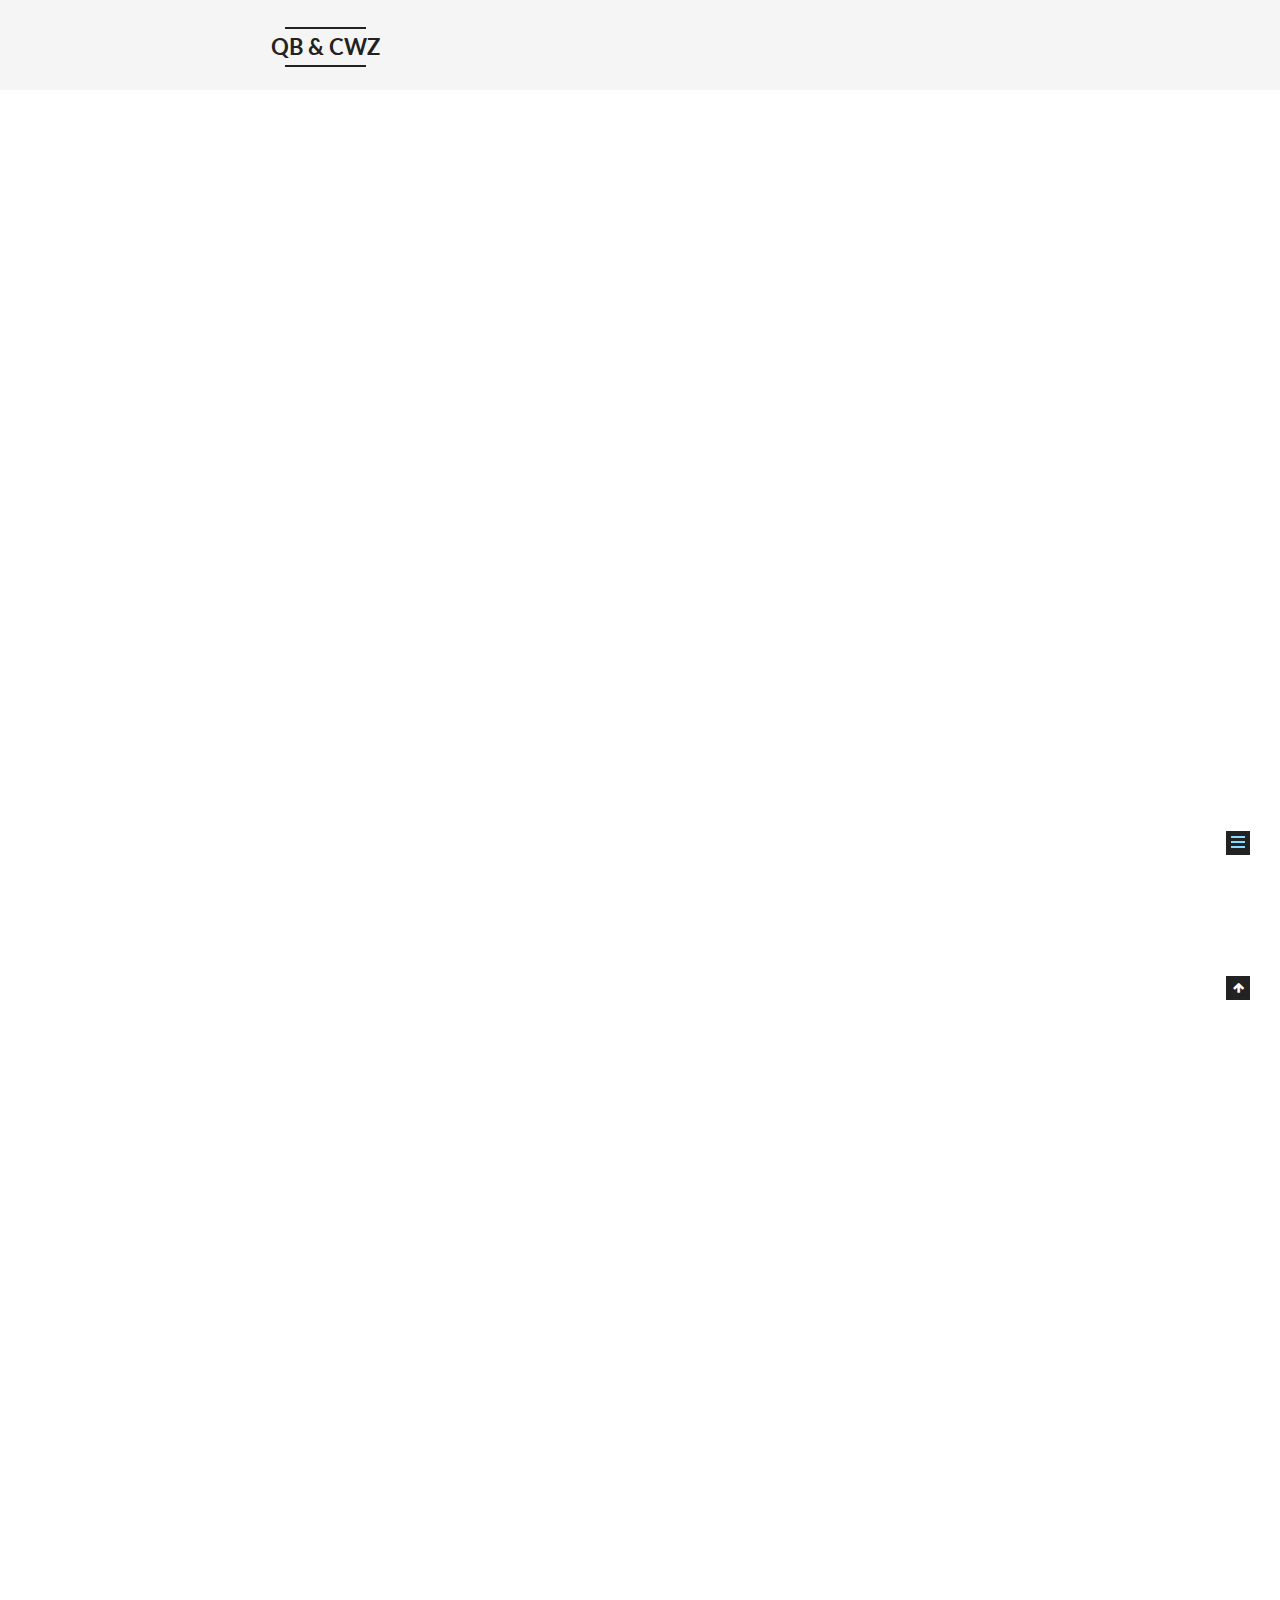
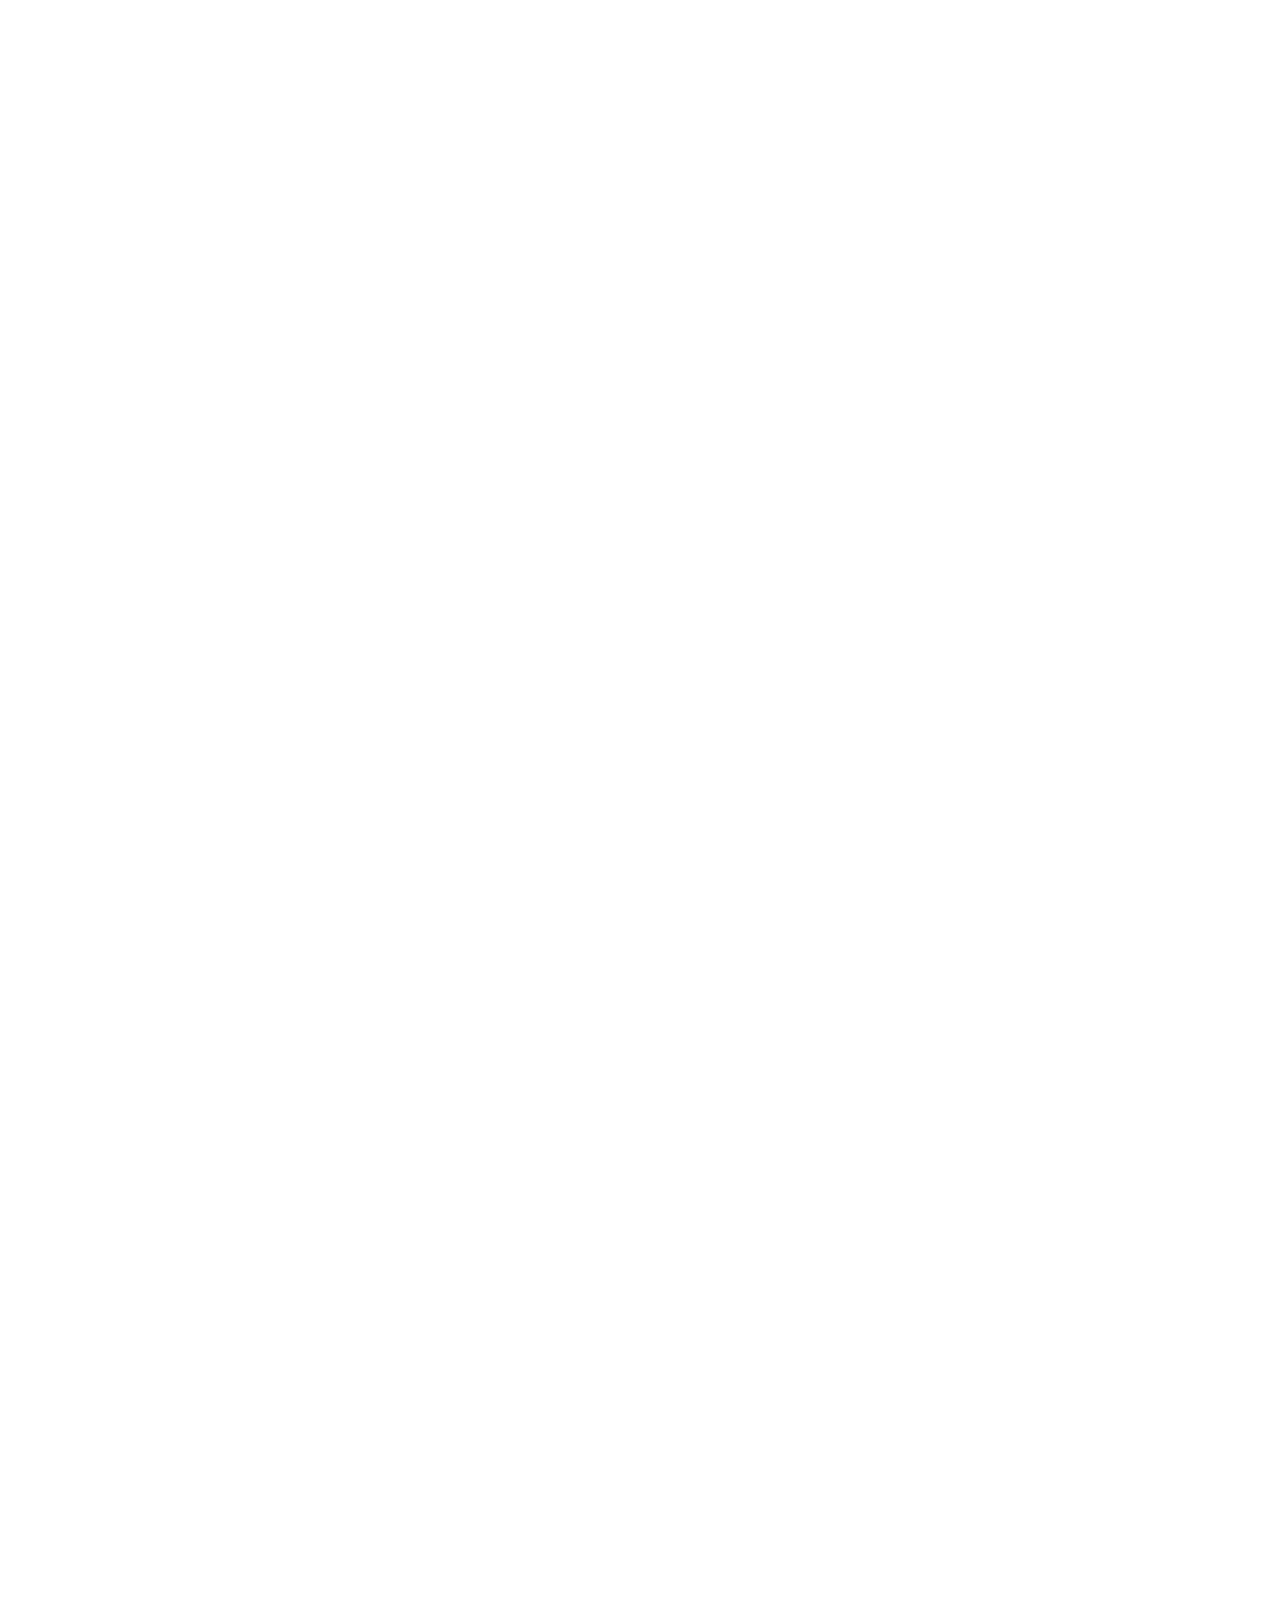
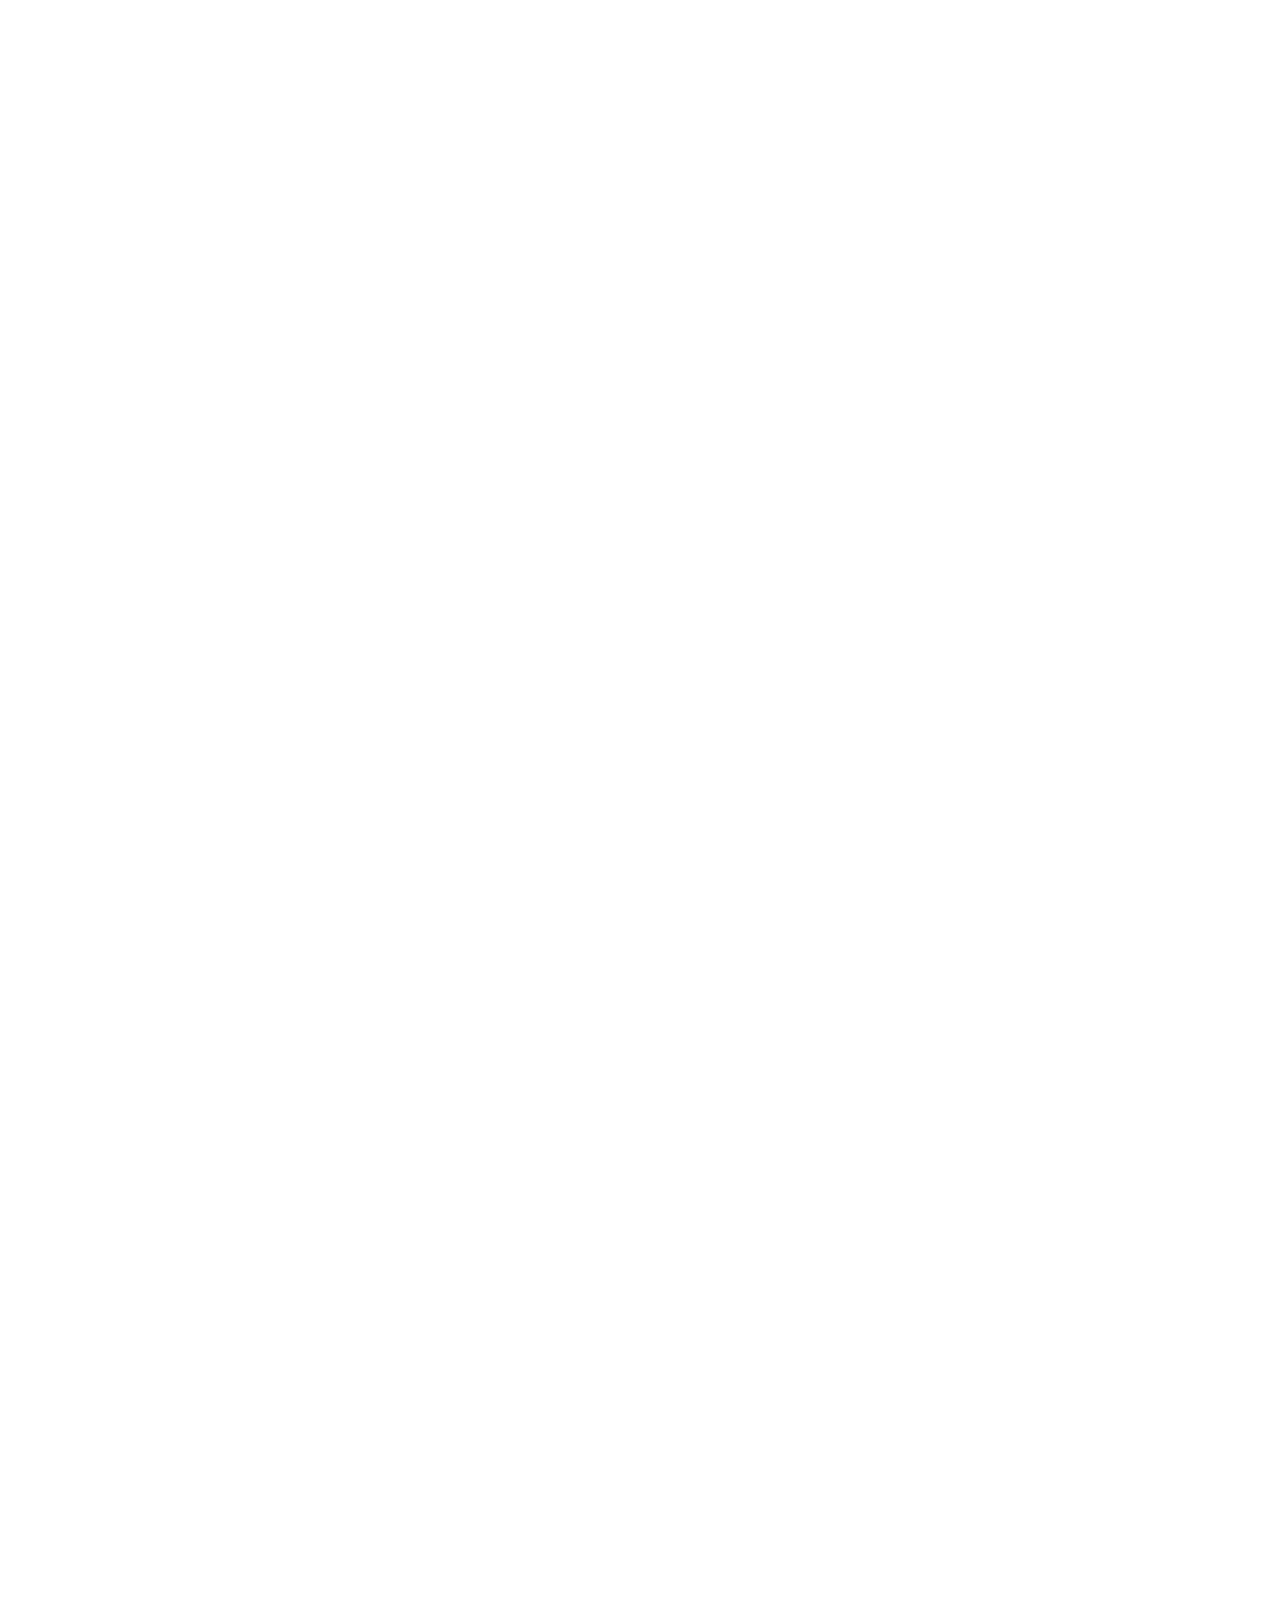
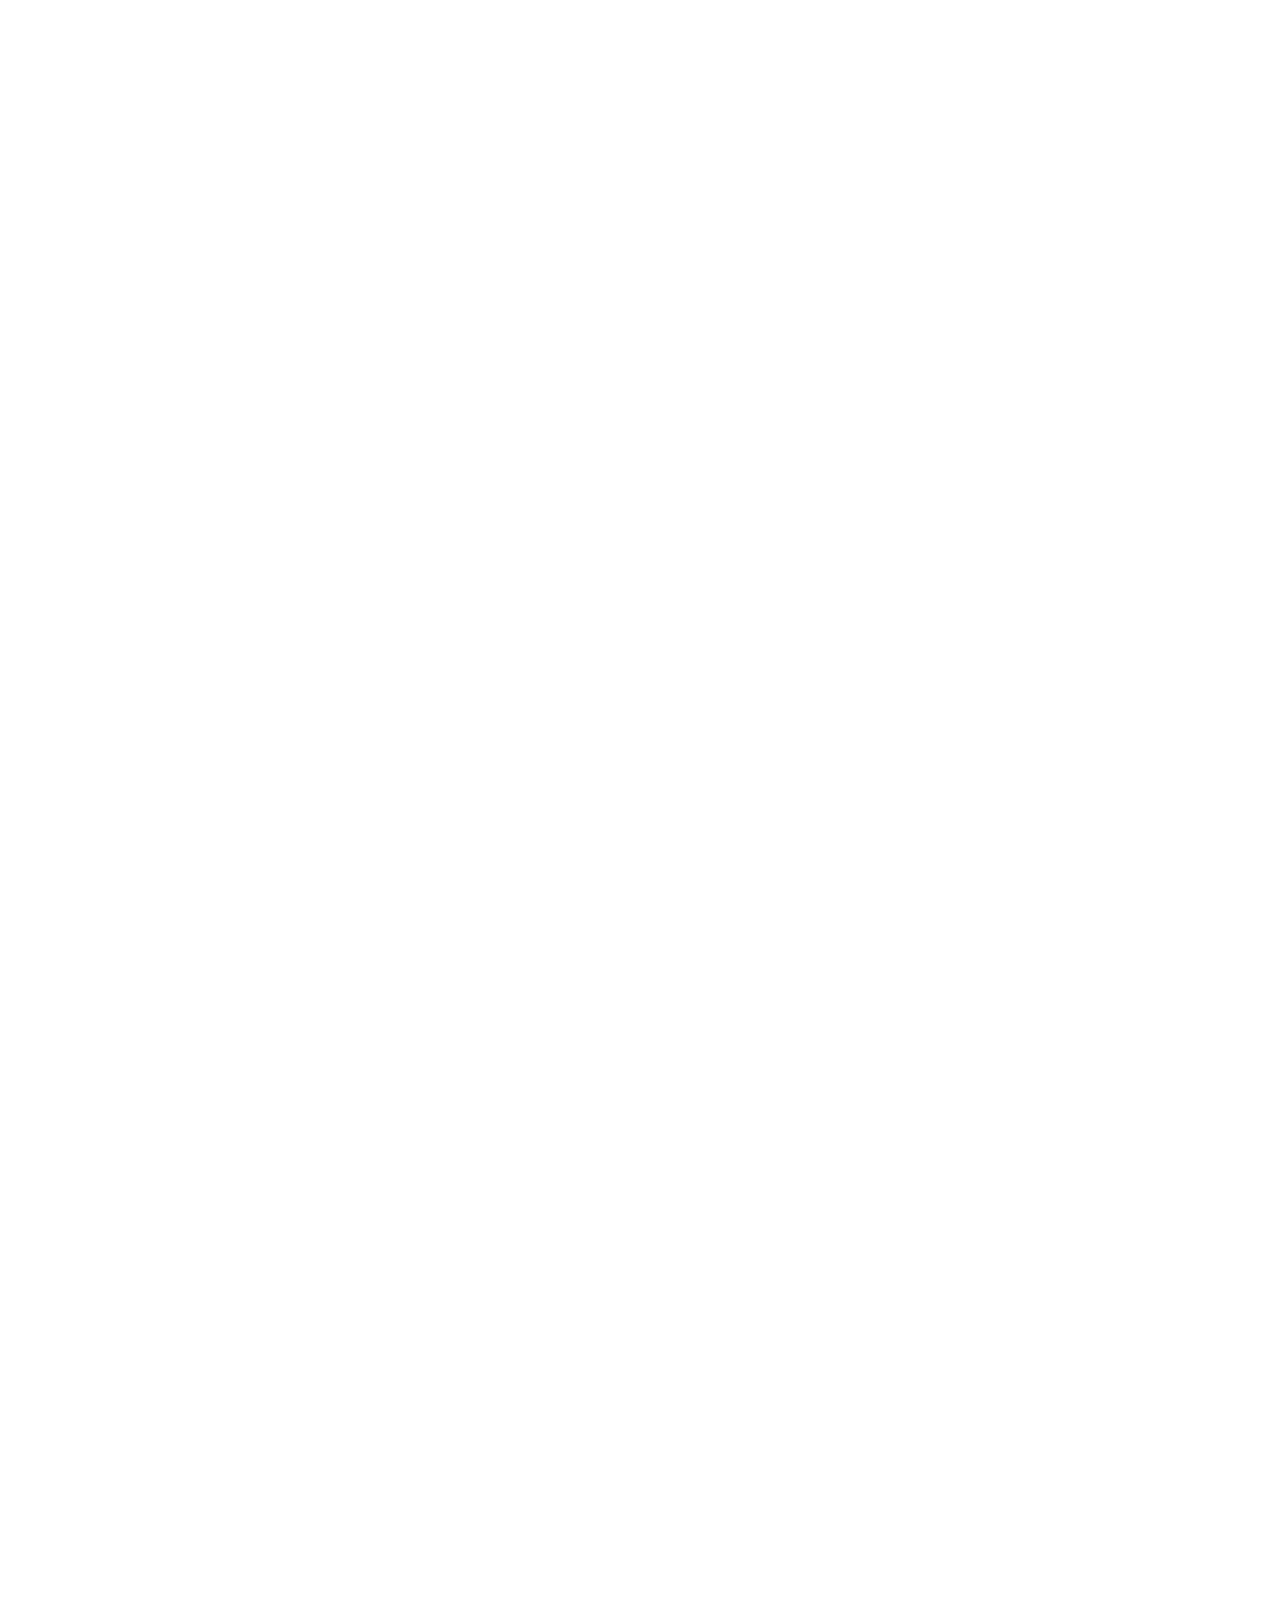
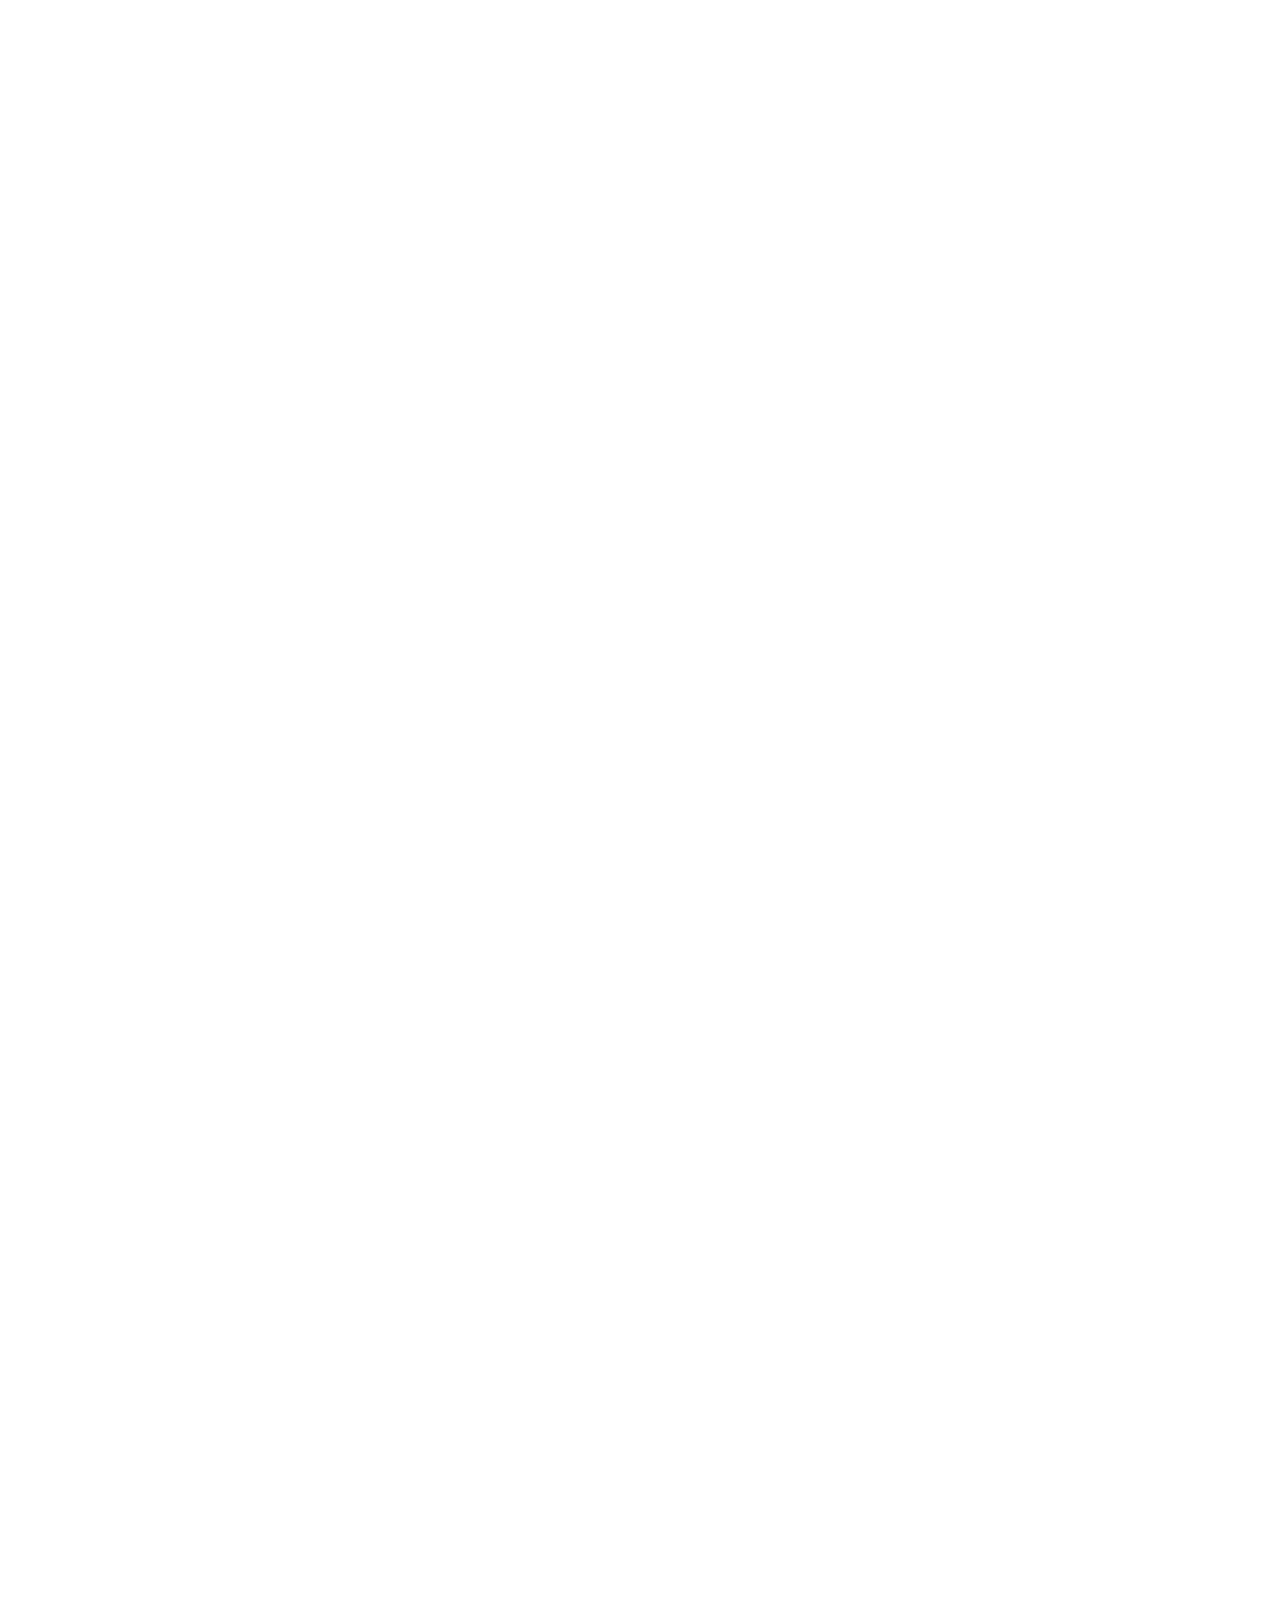
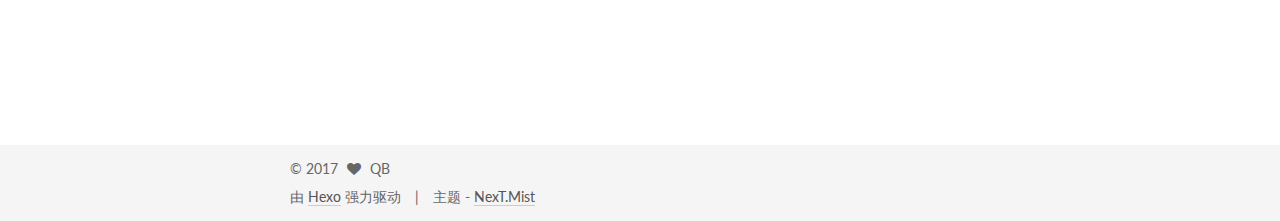
<file: 2017/06/28/布丁-AND-Baby/index.html>
<!doctype html>



  


<html class="theme-next mist use-motion" lang="zh-Hans">
<head>
  <meta charset="UTF-8"/>
<meta http-equiv="X-UA-Compatible" content="IE=edge" />
<meta name="viewport" content="width=device-width, initial-scale=1, maximum-scale=1"/>









<meta http-equiv="Cache-Control" content="no-transform" />
<meta http-equiv="Cache-Control" content="no-siteapp" />















  
  
  <link href="/lib/fancybox/source/jquery.fancybox.css?v=2.1.5" rel="stylesheet" type="text/css" />




  
  
  
  

  
    
    
  

  

  

  

  

  
    
    
    <link href="//fonts.googleapis.com/css?family=Lato:300,300italic,400,400italic,700,700italic&subset=latin,latin-ext" rel="stylesheet" type="text/css">
  






<link href="/lib/font-awesome/css/font-awesome.min.css?v=4.6.2" rel="stylesheet" type="text/css" />

<link href="/css/main.css?v=5.1.1" rel="stylesheet" type="text/css" />


  <meta name="keywords" content="萌宠," />








  <link rel="shortcut icon" type="image/x-icon" href="/favicon.ico?v=5.1.1" />






<meta name="description" content="大家好，这是我家布丁和baby第一次发博客！😁😁😁小布丁其实不能叫小了，体重已经严重超标了，Z麻麻说了：只能看不能吃！ “人家就想出去玩”  看那委屈的小眼神😏 “今天我没有犯错，床上的尿尿不是我的…” “Z麻麻给我穿新衣服啦！” 😂 其实只是雨衣啦 打雷下雨都不怕 小宝宝萌照 辛苦Baby了">
<meta name="keywords" content="萌宠">
<meta property="og:type" content="article">
<meta property="og:title" content="布丁 And Baby">
<meta property="og:url" content="http://yoursite.com/2017/06/28/布丁-AND-Baby/index.html">
<meta property="og:site_name" content="QB &amp; CWZ">
<meta property="og:description" content="大家好，这是我家布丁和baby第一次发博客！😁😁😁小布丁其实不能叫小了，体重已经严重超标了，Z麻麻说了：只能看不能吃！ “人家就想出去玩”  看那委屈的小眼神😏 “今天我没有犯错，床上的尿尿不是我的…” “Z麻麻给我穿新衣服啦！” 😂 其实只是雨衣啦 打雷下雨都不怕 小宝宝萌照 辛苦Baby了">
<meta property="og:image" content="http://yoursite.com/images/20170628/1.jpg">
<meta property="og:image" content="http://yoursite.com/images/20170628/8.jpg">
<meta property="og:image" content="http://yoursite.com/images/20170628/3.jpg">
<meta property="og:image" content="http://yoursite.com/images/20170628/5.jpg">
<meta property="og:image" content="http://yoursite.com/images/20170628/6.jpg">
<meta property="og:image" content="http://yoursite.com/images/20170628/7.jpg">
<meta property="og:image" content="http://yoursite.com/images/20170628/2.jpg">
<meta property="og:image" content="http://yoursite.com/images/20170628/4.jpg">
<meta property="og:updated_time" content="2017-06-28T07:15:05.000Z">
<meta name="twitter:card" content="summary">
<meta name="twitter:title" content="布丁 And Baby">
<meta name="twitter:description" content="大家好，这是我家布丁和baby第一次发博客！😁😁😁小布丁其实不能叫小了，体重已经严重超标了，Z麻麻说了：只能看不能吃！ “人家就想出去玩”  看那委屈的小眼神😏 “今天我没有犯错，床上的尿尿不是我的…” “Z麻麻给我穿新衣服啦！” 😂 其实只是雨衣啦 打雷下雨都不怕 小宝宝萌照 辛苦Baby了">
<meta name="twitter:image" content="http://yoursite.com/images/20170628/1.jpg">



<script type="text/javascript" id="hexo.configurations">
  var NexT = window.NexT || {};
  var CONFIG = {
    root: '/',
    scheme: 'Mist',
    sidebar: {"position":"left","display":"post","offset":12,"offset_float":0,"b2t":false,"scrollpercent":false},
    fancybox: true,
    motion: true,
    duoshuo: {
      userId: '0',
      author: '博主'
    },
    algolia: {
      applicationID: '',
      apiKey: '',
      indexName: '',
      hits: {"per_page":10},
      labels: {"input_placeholder":"Search for Posts","hits_empty":"We didn't find any results for the search: ${query}","hits_stats":"${hits} results found in ${time} ms"}
    }
  };
</script>



  <link rel="canonical" href="http://yoursite.com/2017/06/28/布丁-AND-Baby/"/>





  <title>布丁 And Baby | QB & CWZ</title>
  














</head>

<body itemscope itemtype="http://schema.org/WebPage" lang="zh-Hans">

  
  
    
  

  <div class="container sidebar-position-left page-post-detail ">
    <div class="headband"></div>

    <header id="header" class="header" itemscope itemtype="http://schema.org/WPHeader">
      <div class="header-inner"><div class="site-brand-wrapper">
  <div class="site-meta ">
    

    <div class="custom-logo-site-title">
      <a href="/"  class="brand" rel="start">
        <span class="logo-line-before"><i></i></span>
        <span class="site-title">QB & CWZ</span>
        <span class="logo-line-after"><i></i></span>
      </a>
    </div>
      
        <p class="site-subtitle"></p>
      
  </div>

  <div class="site-nav-toggle">
    <button>
      <span class="btn-bar"></span>
      <span class="btn-bar"></span>
      <span class="btn-bar"></span>
    </button>
  </div>
</div>

<nav class="site-nav">
  

  
    <ul id="menu" class="menu">
      
        
        <li class="menu-item menu-item-home">
          <a href="/" rel="section">
            
              <i class="menu-item-icon fa fa-fw fa-home"></i> <br />
            
            首页
          </a>
        </li>
      
        
        <li class="menu-item menu-item-archives">
          <a href="/archives/" rel="section">
            
              <i class="menu-item-icon fa fa-fw fa-archive"></i> <br />
            
            归档
          </a>
        </li>
      
        
        <li class="menu-item menu-item-tags">
          <a href="/tags/" rel="section">
            
              <i class="menu-item-icon fa fa-fw fa-tags"></i> <br />
            
            标签
          </a>
        </li>
      

      
    </ul>
  

  
</nav>



 </div>
    </header>

    <main id="main" class="main">
      <div class="main-inner">
        <div class="content-wrap">
          <div id="content" class="content">
            

  <div id="posts" class="posts-expand">
    

  

  
  
  

  <article class="post post-type-normal " itemscope itemtype="http://schema.org/Article">
    <link itemprop="mainEntityOfPage" href="http://yoursite.com/2017/06/28/布丁-AND-Baby/">

    <span hidden itemprop="author" itemscope itemtype="http://schema.org/Person">
      <meta itemprop="name" content="QB">
      <meta itemprop="description" content="">
      <meta itemprop="image" content="/uploads/logo.jpg">
    </span>

    <span hidden itemprop="publisher" itemscope itemtype="http://schema.org/Organization">
      <meta itemprop="name" content="QB & CWZ">
    </span>

    
      <header class="post-header">

        
        
          <h1 class="post-title" itemprop="name headline">布丁 And Baby</h1>
        

        <div class="post-meta">
          <span class="post-time">
            
              <span class="post-meta-item-icon">
                <i class="fa fa-calendar-o"></i>
              </span>
              
                <span class="post-meta-item-text">发表于</span>
              
              <time title="创建于" itemprop="dateCreated datePublished" datetime="2017-06-28T11:45:19+08:00">
                2017-06-28
              </time>
            

            

            
          </span>

          

          
            
          

          
          

          

          

          

        </div>
      </header>
    

    <div class="post-body" itemprop="articleBody">

      
      

      
        <h1 id="大家好，这是我家布丁和baby第一次发博客！😁😁😁"><a href="#大家好，这是我家布丁和baby第一次发博客！😁😁😁" class="headerlink" title="大家好，这是我家布丁和baby第一次发博客！😁😁😁"></a>大家好，这是我家布丁和baby第一次发博客！😁😁😁</h1><h2 id="小布丁"><a href="#小布丁" class="headerlink" title="小布丁"></a>小布丁</h2><h3 id="其实不能叫小了，体重已经严重超标了，Z麻麻说了：只能看不能吃！"><a href="#其实不能叫小了，体重已经严重超标了，Z麻麻说了：只能看不能吃！" class="headerlink" title="其实不能叫小了，体重已经严重超标了，Z麻麻说了：只能看不能吃！"></a>其实不能叫小了，体重已经严重超标了，Z麻麻说了：只能看不能吃！</h3><p><img src="/images/20170628/1.jpg" alt="流口水的布丁"></p>
<h3 id="“人家就想出去玩”-看那委屈的小眼神😏"><a href="#“人家就想出去玩”-看那委屈的小眼神😏" class="headerlink" title="“人家就想出去玩”  看那委屈的小眼神😏"></a>“人家就想出去玩”  看那委屈的小眼神😏</h3><p><img src="/images/20170628/8.jpg" alt="我就想出去玩"></p>
<h3 id="“今天我没有犯错，床上的尿尿不是我的…”"><a href="#“今天我没有犯错，床上的尿尿不是我的…”" class="headerlink" title="“今天我没有犯错，床上的尿尿不是我的…”"></a>“今天我没有犯错，床上的尿尿不是我的…”</h3><p><img src="/images/20170628/3.jpg" alt="犯错误的BABY"></p>
<h3 id="“Z麻麻给我穿新衣服啦！”-😂"><a href="#“Z麻麻给我穿新衣服啦！”-😂" class="headerlink" title="“Z麻麻给我穿新衣服啦！” 😂"></a>“Z麻麻给我穿新衣服啦！” 😂</h3><p><img src="/images/20170628/5.jpg" alt="新衣服"></p>
<h3 id="其实只是雨衣啦"><a href="#其实只是雨衣啦" class="headerlink" title="其实只是雨衣啦"></a>其实只是雨衣啦</h3><p><img src="/images/20170628/6.jpg" alt="雨衣啦"></p>
<h3 id="打雷下雨都不怕"><a href="#打雷下雨都不怕" class="headerlink" title="打雷下雨都不怕"></a>打雷下雨都不怕</h3><p><img src="/images/20170628/7.jpg" alt="打雷下雨都不怕"></p>
<h3 id="小宝宝萌照"><a href="#小宝宝萌照" class="headerlink" title="小宝宝萌照"></a>小宝宝萌照</h3><p><img src="/images/20170628/2.jpg" alt="宝宝"></p>
<h3 id="辛苦Baby了"><a href="#辛苦Baby了" class="headerlink" title="辛苦Baby了"></a>辛苦Baby了</h3><p><img src="/images/20170628/4.jpg" alt="宝宝"></p>

      
    </div>

    <div>
      
        

      
    </div>

    <div>
      
        

      
    </div>

    <div>
      
        

      
    </div>

    <footer class="post-footer">
      
        <div class="post-tags">
          
            <a href="/tags/萌宠/" rel="tag"># 萌宠</a>
          
        </div>
      

      
      
      

      

      
      
    </footer>
  </article>



    <div class="post-spread">
      
    </div>
  </div>


          </div>
          


          
  <div class="comments" id="comments">
    
  </div>


        </div>
        
          
  
  <div class="sidebar-toggle">
    <div class="sidebar-toggle-line-wrap">
      <span class="sidebar-toggle-line sidebar-toggle-line-first"></span>
      <span class="sidebar-toggle-line sidebar-toggle-line-middle"></span>
      <span class="sidebar-toggle-line sidebar-toggle-line-last"></span>
    </div>
  </div>

  <aside id="sidebar" class="sidebar">
    <div class="sidebar-inner">

      

      
        <ul class="sidebar-nav motion-element">
          <li class="sidebar-nav-toc sidebar-nav-active" data-target="post-toc-wrap" >
            文章目录
          </li>
          <li class="sidebar-nav-overview" data-target="site-overview">
            站点概览
          </li>
        </ul>
      

      <section class="site-overview sidebar-panel">
        <div class="site-author motion-element" itemprop="author" itemscope itemtype="http://schema.org/Person">
          <img class="site-author-image" itemprop="image"
               src="/uploads/logo.jpg"
               alt="QB" />
          <p class="site-author-name" itemprop="name">QB</p>
           
              <p class="site-description motion-element" itemprop="description">Be All You Can Be!</p>
          
        </div>
        <nav class="site-state motion-element">

          
            <div class="site-state-item site-state-posts">
              <a href="/archives/">
                <span class="site-state-item-count">1</span>
                <span class="site-state-item-name">日志</span>
              </a>
            </div>
          

          

          
            
            
            <div class="site-state-item site-state-tags">
              
                <span class="site-state-item-count">1</span>
                <span class="site-state-item-name">标签</span>
              
            </div>
          

        </nav>

        

        <div class="links-of-author motion-element">
          
        </div>

        
        

        
        

        


      </section>

      
      <!--noindex-->
        <section class="post-toc-wrap motion-element sidebar-panel sidebar-panel-active">
          <div class="post-toc">

            
              
            

            
              <div class="post-toc-content"><ol class="nav"><li class="nav-item nav-level-1"><a class="nav-link" href="#大家好，这是我家布丁和baby第一次发博客！😁😁😁"><span class="nav-number">1.</span> <span class="nav-text">大家好，这是我家布丁和baby第一次发博客！😁😁😁</span></a><ol class="nav-child"><li class="nav-item nav-level-2"><a class="nav-link" href="#小布丁"><span class="nav-number">1.1.</span> <span class="nav-text">小布丁</span></a><ol class="nav-child"><li class="nav-item nav-level-3"><a class="nav-link" href="#其实不能叫小了，体重已经严重超标了，Z麻麻说了：只能看不能吃！"><span class="nav-number">1.1.1.</span> <span class="nav-text">其实不能叫小了，体重已经严重超标了，Z麻麻说了：只能看不能吃！</span></a></li><li class="nav-item nav-level-3"><a class="nav-link" href="#“人家就想出去玩”-看那委屈的小眼神😏"><span class="nav-number">1.1.2.</span> <span class="nav-text">“人家就想出去玩”  看那委屈的小眼神😏</span></a></li><li class="nav-item nav-level-3"><a class="nav-link" href="#“今天我没有犯错，床上的尿尿不是我的…”"><span class="nav-number">1.1.3.</span> <span class="nav-text">“今天我没有犯错，床上的尿尿不是我的…”</span></a></li><li class="nav-item nav-level-3"><a class="nav-link" href="#“Z麻麻给我穿新衣服啦！”-😂"><span class="nav-number">1.1.4.</span> <span class="nav-text">“Z麻麻给我穿新衣服啦！” 😂</span></a></li><li class="nav-item nav-level-3"><a class="nav-link" href="#其实只是雨衣啦"><span class="nav-number">1.1.5.</span> <span class="nav-text">其实只是雨衣啦</span></a></li><li class="nav-item nav-level-3"><a class="nav-link" href="#打雷下雨都不怕"><span class="nav-number">1.1.6.</span> <span class="nav-text">打雷下雨都不怕</span></a></li><li class="nav-item nav-level-3"><a class="nav-link" href="#小宝宝萌照"><span class="nav-number">1.1.7.</span> <span class="nav-text">小宝宝萌照</span></a></li><li class="nav-item nav-level-3"><a class="nav-link" href="#辛苦Baby了"><span class="nav-number">1.1.8.</span> <span class="nav-text">辛苦Baby了</span></a></li></ol></li></ol></li></ol></div>
            

          </div>
        </section>
      <!--/noindex-->
      

      

    </div>
  </aside>


        
      </div>
    </main>

    <footer id="footer" class="footer">
      <div class="footer-inner">
        <div class="copyright" >
  
  &copy; 
  <span itemprop="copyrightYear">2017</span>
  <span class="with-love">
    <i class="fa fa-heart"></i>
  </span>
  <span class="author" itemprop="copyrightHolder">QB</span>
</div>


<div class="powered-by">
  由 <a class="theme-link" href="https://hexo.io">Hexo</a> 强力驱动
</div>

<div class="theme-info">
  主题 -
  <a class="theme-link" href="https://github.com/iissnan/hexo-theme-next">
    NexT.Mist
  </a>
</div>


        

        
      </div>
    </footer>

    
      <div class="back-to-top">
        <i class="fa fa-arrow-up"></i>
        
      </div>
    

  </div>

  

<script type="text/javascript">
  if (Object.prototype.toString.call(window.Promise) !== '[object Function]') {
    window.Promise = null;
  }
</script>









  












  
  <script type="text/javascript" src="/lib/jquery/index.js?v=2.1.3"></script>

  
  <script type="text/javascript" src="/lib/fastclick/lib/fastclick.min.js?v=1.0.6"></script>

  
  <script type="text/javascript" src="/lib/jquery_lazyload/jquery.lazyload.js?v=1.9.7"></script>

  
  <script type="text/javascript" src="/lib/velocity/velocity.min.js?v=1.2.1"></script>

  
  <script type="text/javascript" src="/lib/velocity/velocity.ui.min.js?v=1.2.1"></script>

  
  <script type="text/javascript" src="/lib/fancybox/source/jquery.fancybox.pack.js?v=2.1.5"></script>


  


  <script type="text/javascript" src="/js/src/utils.js?v=5.1.1"></script>

  <script type="text/javascript" src="/js/src/motion.js?v=5.1.1"></script>



  
  

  
  <script type="text/javascript" src="/js/src/scrollspy.js?v=5.1.1"></script>
<script type="text/javascript" src="/js/src/post-details.js?v=5.1.1"></script>



  


  <script type="text/javascript" src="/js/src/bootstrap.js?v=5.1.1"></script>



  


  




	





  





  





  






  





  

  

  

  

  

  

</body>
</html>
</file>
<file: css/main.css>
/* normalize.css v3.0.2 | MIT License | git.io/normalize */
html {
  font-family: sans-serif; /* 1 */
  -ms-text-size-adjust: 100%; /* 2 */
  -webkit-text-size-adjust: 100%; /* 2 */
}
body {
  margin: 0;
}
article,
aside,
details,
figcaption,
figure,
footer,
header,
hgroup,
main,
menu,
nav,
section,
summary {
  display: block;
}
audio,
canvas,
progress,
video {
  display: inline-block; /* 1 */
  vertical-align: baseline; /* 2 */
}
audio:not([controls]) {
  display: none;
  height: 0;
}
[hidden],
template {
  display: none;
}
a {
  background-color: transparent;
}
a:active,
a:hover {
  outline: 0;
}
abbr[title] {
  border-bottom: 1px dotted;
}
b,
strong {
  font-weight: bold;
}
dfn {
  font-style: italic;
}
h1 {
  font-size: 2em;
  margin: 0.67em 0;
}
mark {
  background: #ff0;
  color: #000;
}
small {
  font-size: 80%;
}
sub,
sup {
  font-size: 75%;
  line-height: 0;
  position: relative;
  vertical-align: baseline;
}
sup {
  top: -0.5em;
}
sub {
  bottom: -0.25em;
}
img {
  border: 0;
}
svg:not(:root) {
  overflow: hidden;
}
figure {
  margin: 1em 40px;
}
hr {
  -moz-box-sizing: content-box;
  box-sizing: content-box;
  height: 0;
}
pre {
  overflow: auto;
}
code,
kbd,
pre,
samp {
  font-family: monospace, monospace;
  font-size: 1em;
}
button,
input,
optgroup,
select,
textarea {
  color: inherit; /* 1 */
  font: inherit; /* 2 */
  margin: 0; /* 3 */
}
button {
  overflow: visible;
}
button,
select {
  text-transform: none;
}
button,
html input[type="button"],
input[type="reset"],
input[type="submit"] {
  -webkit-appearance: button; /* 2 */
  cursor: pointer; /* 3 */
}
button[disabled],
html input[disabled] {
  cursor: default;
}
button::-moz-focus-inner,
input::-moz-focus-inner {
  border: 0;
  padding: 0;
}
input {
  line-height: normal;
}
input[type="checkbox"],
input[type="radio"] {
  box-sizing: border-box; /* 1 */
  padding: 0; /* 2 */
}
input[type="number"]::-webkit-inner-spin-button,
input[type="number"]::-webkit-outer-spin-button {
  height: auto;
}
input[type="search"] {
  -webkit-appearance: textfield; /* 1 */
  -moz-box-sizing: content-box;
  -webkit-box-sizing: content-box; /* 2 */
  box-sizing: content-box;
}
input[type="search"]::-webkit-search-cancel-button,
input[type="search"]::-webkit-search-decoration {
  -webkit-appearance: none;
}
fieldset {
  border: 1px solid #c0c0c0;
  margin: 0 2px;
  padding: 0.35em 0.625em 0.75em;
}
legend {
  border: 0; /* 1 */
  padding: 0; /* 2 */
}
textarea {
  overflow: auto;
}
optgroup {
  font-weight: bold;
}
table {
  border-collapse: collapse;
  border-spacing: 0;
}
td,
th {
  padding: 0;
}
::selection {
  background: #262a30;
  color: #fff;
}
body {
  position: relative;
  font-family: 'Lato', "PingFang SC", "Microsoft YaHei", sans-serif;
  font-size: 14px;
  line-height: 2;
  color: #555;
  background: #fff;
}
@media (max-width: 767px) {
  body {
    padding-right: 0 !important;
  }
}
@media (min-width: 768px) and (max-width: 991px) {
  body {
    padding-right: 0 !important;
  }
}
@media (min-width: 1600px) {
  body {
    font-size: 16px;
  }
}
h1,
h2,
h3,
h4,
h5,
h6 {
  margin: 0;
  padding: 0;
  font-weight: bold;
  line-height: 1.5;
  font-family: 'Lato', "PingFang SC", "Microsoft YaHei", sans-serif;
}
h2,
h3,
h4,
h5,
h6 {
  margin: 20px 0 15px;
}
h1 {
  font-size: 24px;
}
@media (max-width: 767px) {
  h1 {
    font-size: 20px;
  }
}
h2 {
  font-size: 22px;
}
@media (max-width: 767px) {
  h2 {
    font-size: 18px;
  }
}
h3 {
  font-size: 20px;
}
@media (max-width: 767px) {
  h3 {
    font-size: 16px;
  }
}
h4 {
  font-size: 18px;
}
@media (max-width: 767px) {
  h4 {
    font-size: 14px;
  }
}
h5 {
  font-size: 16px;
}
@media (max-width: 767px) {
  h5 {
    font-size: 12px;
  }
}
h6 {
  font-size: 14px;
}
@media (max-width: 767px) {
  h6 {
    font-size: 10px;
  }
}
p {
  margin: 0 0 25px 0;
}
a {
  color: #555;
  text-decoration: none;
  border-bottom: 1px solid #999;
  word-wrap: break-word;
}
a:hover {
  color: #222;
  border-bottom-color: #222;
}
blockquote {
  margin: 0;
  padding: 0;
}
img {
  display: block;
  margin: auto;
  max-width: 100%;
  height: auto;
}
hr {
  margin: 40px 0;
  height: 3px;
  border: none;
  background-color: #ddd;
  background-image: repeating-linear-gradient(-45deg, #fff, #fff 4px, transparent 4px, transparent 8px);
}
blockquote {
  padding: 0 15px;
  color: #666;
  border-left: 4px solid #ddd;
}
blockquote cite::before {
  content: "-";
  padding: 0 5px;
}
dt {
  font-weight: 700;
}
dd {
  margin: 0;
  padding: 0;
}
.text-left {
  text-align: left;
}
.text-center {
  text-align: center;
}
.text-right {
  text-align: right;
}
.text-justify {
  text-align: justify;
}
.text-nowrap {
  white-space: nowrap;
}
.text-lowercase {
  text-transform: lowercase;
}
.text-uppercase {
  text-transform: uppercase;
}
.text-capitalize {
  text-transform: capitalize;
}
.center-block {
  display: block;
  margin-left: auto;
  margin-right: auto;
}
.clearfix:before,
.clearfix:after {
  content: " ";
  display: table;
}
.clearfix:after {
  clear: both;
}
.pullquote {
  width: 45%;
}
.pullquote.left {
  float: left;
  margin-left: 5px;
  margin-right: 10px;
}
.pullquote.right {
  float: right;
  margin-left: 10px;
  margin-right: 5px;
}
.affix.affix.affix {
  position: fixed;
}
.translation {
  margin-top: -20px;
  font-size: 14px;
  color: #999;
}
.scrollbar-measure {
  width: 100px;
  height: 100px;
  overflow: scroll;
  position: absolute;
  top: -9999px;
}
.use-motion .motion-element {
  opacity: 0;
}
table {
  margin: 20px 0;
  width: 100%;
  border-collapse: collapse;
  border-spacing: 0;
  border: 1px solid #ddd;
  font-size: 14px;
  table-layout: fixed;
  word-wrap: break-all;
}
table>tbody>tr:nth-of-type(odd) {
  background-color: #f9f9f9;
}
table>tbody>tr:hover {
  background-color: #f5f5f5;
}
caption,
th,
td {
  padding: 8px;
  text-align: left;
  vertical-align: middle;
  font-weight: normal;
}
th,
td {
  border-bottom: 3px solid #ddd;
  border-right: 1px solid #eee;
}
th {
  padding-bottom: 10px;
  font-weight: 700;
}
td {
  border-bottom-width: 1px;
}
html,
body {
  height: 100%;
}
.container {
  position: relative;
  min-height: 100%;
}
.header-inner {
  margin: 0 auto;
  padding: 100px 0 70px;
  width: 700px;
}
@media (min-width: 1600px) {
  .container .header-inner {
    width: 900px;
  }
}
.main {
  padding-bottom: 150px;
}
.main-inner {
  margin: 0 auto;
  width: 700px;
}
@media (min-width: 1600px) {
  .container .main-inner {
    width: 900px;
  }
}
.footer {
  position: absolute;
  left: 0;
  bottom: 0;
  width: 100%;
  min-height: 50px;
}
.footer-inner {
  box-sizing: border-box;
  margin: 20px auto;
  width: 700px;
}
@media (min-width: 1600px) {
  .container .footer-inner {
    width: 900px;
  }
}
pre,
.highlight {
  overflow: auto;
  margin: 20px 0;
  padding: 0;
  font-size: 13px;
  color: #4d4d4c;
  background: #f7f7f7;
  line-height: 1.6;
}
pre,
code {
  font-family: consolas, Menlo, "PingFang SC", "Microsoft YaHei", monospace;
}
code {
  padding: 2px 4px;
  word-wrap: break-word;
  color: #555;
  background: #eee;
  border-radius: 3px;
  font-size: 13px;
}
pre code {
  padding: 0;
  color: #4d4d4c;
  background: none;
  text-shadow: none;
}
.highlight {
  border-radius: 1px;
}
.highlight pre {
  border: none;
  margin: 0;
  padding: 10px 0;
}
.highlight table {
  margin: 0;
  width: auto;
  border: none;
}
.highlight td {
  border: none;
  padding: 0;
}
.highlight figcaption {
  font-size: 1em;
  color: #4d4d4c;
  line-height: 1em;
  margin-bottom: 1em;
}
.highlight figcaption:before,
.highlight figcaption:after {
  content: " ";
  display: table;
}
.highlight figcaption:after {
  clear: both;
}
.highlight figcaption a {
  float: right;
  color: #4d4d4c;
}
.highlight figcaption a:hover {
  border-bottom-color: #4d4d4c;
}
.highlight .gutter pre {
  padding-left: 10px;
  padding-right: 10px;
  color: #869194;
  text-align: right;
  background-color: #eff2f3;
}
.highlight .code pre {
  width: 100%;
  padding-left: 10px;
  padding-right: 10px;
  background-color: #f7f7f7;
}
.highlight .line {
  height: 20px;
}
.gutter {
  -webkit-user-select: none;
  -moz-user-select: none;
  -ms-user-select: none;
  user-select: none;
}
.gist table {
  width: auto;
}
.gist table td {
  border: none;
}
pre .deletion {
  background: #fdd;
}
pre .addition {
  background: #dfd;
}
pre .meta {
  color: #8959a8;
}
pre .comment {
  color: #8e908c;
}
pre .variable,
pre .attribute,
pre .tag,
pre .regexp,
pre .ruby .constant,
pre .xml .tag .title,
pre .xml .pi,
pre .xml .doctype,
pre .html .doctype,
pre .css .id,
pre .css .class,
pre .css .pseudo {
  color: #c82829;
}
pre .number,
pre .preprocessor,
pre .built_in,
pre .literal,
pre .params,
pre .constant,
pre .command {
  color: #f5871f;
}
pre .ruby .class .title,
pre .css .rules .attribute,
pre .string,
pre .value,
pre .inheritance,
pre .header,
pre .ruby .symbol,
pre .xml .cdata,
pre .special,
pre .number,
pre .formula {
  color: #718c00;
}
pre .title,
pre .css .hexcolor {
  color: #3e999f;
}
pre .function,
pre .python .decorator,
pre .python .title,
pre .ruby .function .title,
pre .ruby .title .keyword,
pre .perl .sub,
pre .javascript .title,
pre .coffeescript .title {
  color: #4271ae;
}
pre .keyword,
pre .javascript .function {
  color: #8959a8;
}
.full-image.full-image.full-image {
  border: none;
  max-width: 100%;
  width: auto;
  margin: 20px auto;
}
@media (min-width: 992px) {
  .full-image.full-image.full-image {
    max-width: none;
    width: 110%;
    margin: 25px -5%;
  }
}
.blockquote-center,
.page-home .post-type-quote blockquote,
.page-post-detail .post-type-quote blockquote {
  position: relative;
  margin: 40px 0;
  padding: 0;
  border-left: none;
  text-align: center;
}
.blockquote-center::before,
.page-home .post-type-quote blockquote::before,
.page-post-detail .post-type-quote blockquote::before,
.blockquote-center::after,
.page-home .post-type-quote blockquote::after,
.page-post-detail .post-type-quote blockquote::after {
  position: absolute;
  content: ' ';
  display: block;
  width: 100%;
  height: 24px;
  opacity: 0.2;
  background-repeat: no-repeat;
  background-position: 0 -6px;
  background-size: 22px 22px;
}
.blockquote-center::before,
.page-home .post-type-quote blockquote::before,
.page-post-detail .post-type-quote blockquote::before {
  top: -20px;
  background-image: url("../images/quote-l.svg");
  border-top: 1px solid #ccc;
}
.blockquote-center::after,
.page-home .post-type-quote blockquote::after,
.page-post-detail .post-type-quote blockquote::after {
  bottom: -20px;
  background-image: url("../images/quote-r.svg");
  border-bottom: 1px solid #ccc;
  background-position: 100% 8px;
}
.blockquote-center p,
.page-home .post-type-quote blockquote p,
.page-post-detail .post-type-quote blockquote p,
.blockquote-center div,
.page-home .post-type-quote blockquote div,
.page-post-detail .post-type-quote blockquote div {
  text-align: center;
}
.post .post-body .group-picture img {
  box-sizing: border-box;
  padding: 0 3px;
  border: none;
}
.post .group-picture-row {
  overflow: hidden;
  margin-top: 6px;
}
.post .group-picture-row:first-child {
  margin-top: 0;
}
.post .group-picture-column {
  float: left;
}
.page-post-detail .post-body .group-picture-column {
  float: none;
  margin-top: 10px;
  width: auto !important;
}
.page-post-detail .post-body .group-picture-column img {
  margin: 0 auto;
}
.page-archive .group-picture-container {
  overflow: hidden;
}
.page-archive .group-picture-row {
  float: left;
}
.page-archive .group-picture-row:first-child {
  margin-top: 6px;
}
.page-archive .group-picture-column {
  max-width: 150px;
  max-height: 150px;
}
.note {
  padding: 20px;
  margin: 20px 0;
  border: 1px solid #eee;
  border-left-width: 5px;
  border-radius: 3px;
}
.note h2,
.note h3,
.note h4,
.note h5,
.note h6 {
  margin-top: 0;
  margin-bottom: 5px;
  padding-top: 0 !important;
}
.note p:last-child {
  margin-bottom: 0;
}
.note code {
  border-radius: 3px;
}
.note+.note {
  margin-top: -5px;
}
.default {
  border-left-color: #777;
}
.default h2,
.default h3,
.default h4,
.default h5,
.default h6 {
  color: #777;
}
.primary {
  border-left-color: #428bca;
}
.primary h2,
.primary h3,
.primary h4,
.primary h5,
.primary h6 {
  color: #428bca;
}
.success {
  border-left-color: #5cb85c;
}
.success h2,
.success h3,
.success h4,
.success h5,
.success h6 {
  color: #5cb85c;
}
.danger {
  border-left-color: #d9534f;
}
.danger h2,
.danger h3,
.danger h4,
.danger h5,
.danger h6 {
  color: #d9534f;
}
.warning {
  border-left-color: #f0ad4e;
}
.warning h2,
.warning h3,
.warning h4,
.warning h5,
.warning h6 {
  color: #f0ad4e;
}
.info {
  border-left-color: #5bc0de;
}
.info h2,
.info h3,
.info h4,
.info h5,
.info h6 {
  color: #5bc0de;
}
.btn {
  display: inline-block;
  padding: 0 20px;
  font-size: 14px;
  color: #fff;
  background: #222;
  border: 2px solid #222;
  text-decoration: none;
  border-radius: 0;
  transition-property: background-color;
  transition-duration: 0.2s;
  transition-timing-function: ease-in-out;
  transition-delay: 0s;
}
.btn:hover,
.post-button .btn:hover {
  border-color: #222;
  color: #222;
  background: #fff;
}
.btn-bar {
  display: block;
  width: 22px;
  height: 2px;
  background: #555;
  border-radius: 1px;
}
.btn-bar+.btn-bar {
  margin-top: 4px;
}
.pagination {
  margin: 120px 0 40px;
  text-align: center;
  border-top: 1px solid #eee;
}
.page-number-basic,
.pagination .prev,
.pagination .next,
.pagination .page-number,
.pagination .space {
  display: inline-block;
  position: relative;
  top: -1px;
  margin: 0 10px;
  padding: 0 10px;
  line-height: 30px;
}
@media (max-width: 767px) {
  .page-number-basic,
  .pagination .prev,
  .pagination .next,
  .pagination .page-number,
  .pagination .space {
    margin: 0 5px;
  }
}
.pagination .prev,
.pagination .next,
.pagination .page-number {
  border-bottom: 0;
  border-top: 1px solid #eee;
  transition-property: border-color;
  transition-duration: 0.2s;
  transition-timing-function: ease-in-out;
  transition-delay: 0s;
}
.pagination .prev:hover,
.pagination .next:hover,
.pagination .page-number:hover {
  border-top-color: #222;
}
.pagination .space {
  padding: 0;
  margin: 0;
}
.pagination .prev {
  margin-left: 0;
}
.pagination .next {
  margin-right: 0;
}
.pagination .page-number.current {
  color: #fff;
  background: #ccc;
  border-top-color: #ccc;
}
@media (max-width: 767px) {
  .pagination {
    border-top: none;
  }
  .pagination .prev,
  .pagination .next,
  .pagination .page-number {
    margin-bottom: 10px;
    border-top: 0;
    border-bottom: 1px solid #eee;
  }
  .pagination .prev:hover,
  .pagination .next:hover,
  .pagination .page-number:hover {
    border-bottom-color: #222;
  }
}
.comments {
  margin: 60px 20px 0;
}
.tag-cloud {
  text-align: center;
}
.tag-cloud a {
  display: inline-block;
  margin: 10px;
}
.back-to-top {
  box-sizing: border-box;
  position: fixed;
  bottom: -100px;
  right: 30px;
  z-index: 1050;
  padding: 0 6px;
  width: 24px;
  background: #222;
  font-size: 12px;
  opacity: 1;
  color: #fff;
  cursor: pointer;
  text-align: center;
  -webkit-transform: translateZ(0);
  transition-property: bottom;
  transition-duration: 0.2s;
  transition-timing-function: ease-in-out;
  transition-delay: 0s;
}
@media (max-width: 767px) {
  .back-to-top {
    display: none;
  }
}
@media (min-width: 768px) and (max-width: 991px) {
  .back-to-top {
    display: none;
  }
}
.back-to-top.back-to-top-on {
  bottom: 19px;
}
.header {
  background: transparent;
}
.header-inner {
  position: relative;
}
.headband {
  height: 3px;
  background: #222;
}
.site-meta {
  margin: 0;
  text-align: left;
}
@media (max-width: 767px) {
  .site-meta {
    text-align: center;
  }
}
.brand {
  position: relative;
  display: inline-block;
  padding: 0 40px;
  color: #222;
  background: #222;
  border-bottom: none;
}
.brand:hover {
  color: #222;
}
.logo {
  display: inline-block;
  margin-right: 5px;
  line-height: 36px;
  vertical-align: top;
}
.site-title {
  display: inline-block;
  vertical-align: top;
  line-height: 36px;
  font-size: 20px;
  font-weight: normal;
  font-family: 'Lato', "PingFang SC", "Microsoft YaHei", sans-serif;
}
.site-subtitle {
  margin-top: 10px;
  font-size: 13px;
  color: #999;
}
.use-motion .brand {
  opacity: 0;
}
.use-motion .logo,
.use-motion .site-title,
.use-motion .site-subtitle {
  opacity: 0;
  position: relative;
  top: -10px;
}
.site-nav-toggle {
  display: none;
  position: absolute;
  top: 10px;
  left: 10px;
}
@media (max-width: 767px) {
  .site-nav-toggle {
    display: block;
  }
}
.site-nav-toggle button {
  margin-top: 2px;
  padding: 9px 10px;
  background: transparent;
  border: none;
}
@media (max-width: 767px) {
  .site-nav {
    display: none;
    margin: 0 -10px;
    padding: 0 10px;
    clear: both;
    border-top: 1px solid #ddd;
  }
}
@media (min-width: 768px) and (max-width: 991px) {
  .site-nav {
    display: block !important;
  }
}
@media (min-width: 992px) {
  .site-nav {
    display: block !important;
  }
}
.menu {
  margin-top: 20px;
  padding-left: 0;
  text-align: center;
}
.menu .menu-item {
  display: inline-block;
  margin: 0 10px;
  list-style: none;
}
@media screen and (max-width: 767px) {
  .menu .menu-item {
    margin-top: 10px;
  }
}
.menu .menu-item a {
  display: block;
  font-size: 13px;
  line-height: inherit;
  border-bottom: 1px solid transparent;
  transition-property: border-color;
  transition-duration: 0.2s;
  transition-timing-function: ease-in-out;
  transition-delay: 0s;
}
.menu .menu-item a:hover {
  border-bottom-color: #222;
}
.menu .menu-item .fa {
  margin-right: 5px;
}
.use-motion .menu-item {
  opacity: 0;
}
.post-body {
  font-family: 'Lato', "PingFang SC", "Microsoft YaHei", sans-serif;
}
@media (max-width: 767px) {
  .post-body {
    word-break: break-word;
  }
}
.post-body .fancybox img {
  display: block !important;
  margin: 0 auto;
  cursor: pointer;
  cursor: zoom-in;
  cursor: -webkit-zoom-in;
}
.post-body .image-caption,
.post-body .figure .caption {
  margin: 10px auto 15px;
  text-align: center;
  font-size: 14px;
  color: #999;
  font-weight: bold;
  line-height: 1;
}
.post-sticky-flag {
  display: inline-block;
  font-size: 16px;
  -ms-transform: rotate(30deg);
  -webkit-transform: rotate(30deg);
  -moz-transform: rotate(30deg);
  -ms-transform: rotate(30deg);
  -o-transform: rotate(30deg);
  transform: rotate(30deg);
}
.posts-expand {
  padding-top: 40px;
}
@media (max-width: 767px) {
  .posts-expand {
    margin: 0 20px;
  }
  .post-body pre {
    padding: 10px;
  }
  .post-body pre .gutter pre {
    padding-right: 10px;
  }
  .post-body .highlight {
    margin-left: 0px;
    margin-right: 0px;
    padding: 0;
  }
  .post-body .highlight .gutter pre {
    padding-right: 10px;
  }
}
@media (min-width: 992px) {
  .posts-expand .post-body {
    text-align: justify;
  }
}
.posts-expand .post-body h2,
.posts-expand .post-body h3,
.posts-expand .post-body h4,
.posts-expand .post-body h5,
.posts-expand .post-body h6 {
  padding-top: 10px;
}
.posts-expand .post-body h2 .header-anchor,
.posts-expand .post-body h3 .header-anchor,
.posts-expand .post-body h4 .header-anchor,
.posts-expand .post-body h5 .header-anchor,
.posts-expand .post-body h6 .header-anchor {
  float: right;
  margin-left: 10px;
  color: #ccc;
  border-bottom-style: none;
  visibility: hidden;
}
.posts-expand .post-body h2 .header-anchor:hover,
.posts-expand .post-body h3 .header-anchor:hover,
.posts-expand .post-body h4 .header-anchor:hover,
.posts-expand .post-body h5 .header-anchor:hover,
.posts-expand .post-body h6 .header-anchor:hover {
  color: inherit;
}
.posts-expand .post-body h2:hover .header-anchor,
.posts-expand .post-body h3:hover .header-anchor,
.posts-expand .post-body h4:hover .header-anchor,
.posts-expand .post-body h5:hover .header-anchor,
.posts-expand .post-body h6:hover .header-anchor {
  visibility: visible;
}
.posts-expand .post-body ul li {
  list-style: circle;
}
.posts-expand .post-body img {
  box-sizing: border-box;
  margin: auto;
  padding: 3px;
  border: 1px solid #ddd;
}
.posts-expand .fancybox img {
  margin: 0 auto;
}
@media (max-width: 767px) {
  .posts-collapse {
    margin: 0 20px;
  }
  .posts-collapse .post-title,
  .posts-collapse .post-meta {
    display: block;
    width: auto;
    text-align: left;
  }
}
.posts-collapse {
  position: relative;
  z-index: 1010;
  margin-left: 0;
}
.posts-collapse::after {
  content: " ";
  position: absolute;
  top: 20px;
  left: 0;
  margin-left: -2px;
  width: 4px;
  height: 100%;
  background: #f5f5f5;
  z-index: -1;
}
@media (max-width: 767px) {
  .posts-collapse {
    margin: 0 20px;
  }
}
.posts-collapse .collection-title {
  position: relative;
  margin: 60px 0;
}
.posts-collapse .collection-title h1,
.posts-collapse .collection-title h2 {
  margin-left: 20px;
}
.posts-collapse .collection-title small {
  color: #bbb;
  margin-left: 5px;
}
.posts-collapse .collection-title::before {
  content: " ";
  position: absolute;
  left: 0;
  top: 50%;
  margin-left: -4px;
  margin-top: -4px;
  width: 8px;
  height: 8px;
  background: #bbb;
  border-radius: 50%;
}
.posts-collapse .post {
  margin: 30px 0;
}
.posts-collapse .post-header {
  position: relative;
  transition-duration: 0.2s;
  transition-timing-function: ease-in-out;
  transition-delay: 0s;
  transition-property: border;
  border-bottom: 1px dashed #ccc;
}
.posts-collapse .post-header::before {
  content: " ";
  position: absolute;
  left: 0;
  top: 12px;
  width: 6px;
  height: 6px;
  margin-left: -4px;
  background: #bbb;
  border-radius: 50%;
  border: 1px solid #fff;
  transition-duration: 0.2s;
  transition-timing-function: ease-in-out;
  transition-delay: 0s;
  transition-property: background;
}
.posts-collapse .post-header:hover {
  border-bottom-color: #666;
}
.posts-collapse .post-header:hover::before {
  background: #222;
}
.posts-collapse .post-meta {
  position: absolute;
  font-size: 12px;
  left: 20px;
  top: 5px;
}
.posts-collapse .post-comments-count {
  display: none;
}
.posts-collapse .post-title {
  margin-left: 60px;
  font-size: 16px;
  font-weight: normal;
  line-height: inherit;
}
.posts-collapse .post-title::after {
  margin-left: 3px;
  opacity: 0.6;
}
.posts-collapse .post-title a {
  color: #666;
  border-bottom: none;
}
.page-home .post-type-quote .post-header,
.page-post-detail .post-type-quote .post-header,
.page-home .post-type-quote .post-tags,
.page-post-detail .post-type-quote .post-tags {
  display: none;
}
.posts-expand .post-title {
  font-size: 26px;
  text-align: center;
  word-break: break-word;
  font-weight: 400;
}
@media (max-width: 767px) {
  .posts-expand .post-title {
    font-size: 22px;
  }
}
.posts-expand .post-title-link {
  display: inline-block;
  position: relative;
  color: #555;
  border-bottom: none;
  line-height: 1.2;
  vertical-align: top;
}
.posts-expand .post-title-link::before {
  content: "";
  position: absolute;
  width: 100%;
  height: 2px;
  bottom: 0;
  left: 0;
  background-color: #000;
  visibility: hidden;
  -webkit-transform: scaleX(0);
  -moz-transform: scaleX(0);
  -ms-transform: scaleX(0);
  -o-transform: scaleX(0);
  transform: scaleX(0);
  transition-duration: 0.2s;
  transition-timing-function: ease-in-out;
  transition-delay: 0s;
}
.posts-expand .post-title-link:hover::before {
  visibility: visible;
  -webkit-transform: scaleX(1);
  -moz-transform: scaleX(1);
  -ms-transform: scaleX(1);
  -o-transform: scaleX(1);
  transform: scaleX(1);
}
.posts-expand .post-title-link .fa {
  font-size: 16px;
}
.posts-expand .post-meta {
  margin: 3px 0 60px 0;
  color: #999;
  font-family: 'Lato', "PingFang SC", "Microsoft YaHei", sans-serif;
  font-size: 12px;
  text-align: center;
}
.posts-expand .post-meta .post-category-list {
  display: inline-block;
  margin: 0;
  padding: 3px;
}
.posts-expand .post-meta .post-category-list-link {
  color: #999;
}
.posts-expand .post-meta .post-description {
  font-size: 14px;
  margin-top: 2px;
}
.post-wordcount {
  display: inline-block;
}
.post-meta-divider {
  margin: 0 0.5em;
}
.post-meta-item-icon {
  margin-right: 3px;
}
@media (min-width: 768px) and (max-width: 991px) {
  .post-meta-item-icon {
    display: inline-block;
  }
}
@media (max-width: 767px) {
  .post-meta-item-icon {
    display: inline-block;
  }
}
@media (min-width: 768px) and (max-width: 991px) {
  .post-meta-item-text {
    display: none;
  }
}
@media (max-width: 767px) {
  .post-meta-item-text {
    display: none;
  }
}
@media (max-width: 767px) {
  .posts-expand .post-comments-count {
    display: none;
  }
}
.post-button {
  margin-top: 50px;
}
.post-button .btn {
  color: #555;
  font-size: 14px;
  background: transparent;
  border-radius: 0;
  line-height: 2;
  margin: 0 4px 8px 4px;
}
.post-button .fa-fw {
  width: 1.285714285714286em;
  text-align: left;
}
.posts-expand .post-tags {
  margin-top: 40px;
  text-align: center;
}
.posts-expand .post-tags a {
  display: inline-block;
  margin-right: 10px;
  font-size: 13px;
}
.post-nav {
  display: table;
  margin-top: 15px;
  width: 100%;
  border-top: 1px solid #eee;
}
.post-nav-divider {
  display: table-cell;
  width: 10%;
}
.post-nav-item {
  display: table-cell;
  padding: 10px 0 0 0;
  width: 45%;
  vertical-align: top;
}
.post-nav-item a {
  position: relative;
  display: block;
  line-height: 25px;
  font-size: 14px;
  color: #555;
  border-bottom: none;
}
.post-nav-item a:hover {
  color: #222;
  border-bottom: none;
}
.post-nav-item a:active {
  top: 2px;
}
.post-nav-item .fa {
  position: absolute;
  top: 8px;
  left: 0;
  font-size: 12px;
}
.post-nav-next a {
  padding-left: 15px;
}
.post-nav-prev {
  text-align: right;
}
.post-nav-prev a {
  padding-right: 15px;
}
.post-nav-prev .fa {
  right: 0;
  left: auto;
}
.posts-expand .post-eof {
  display: block;
  margin: 80px auto 60px;
  width: 8%;
  height: 1px;
  background: #ccc;
  text-align: center;
}
.post:last-child .post-eof.post-eof.post-eof {
  display: none;
}
.post-gallery {
  display: table;
  table-layout: fixed;
  width: 100%;
  border-collapse: separate;
}
.post-gallery-row {
  display: table-row;
}
.post-gallery .post-gallery-img {
  display: table-cell;
  text-align: center;
  vertical-align: middle;
  border: none;
}
.post-gallery .post-gallery-img img {
  max-width: 100%;
  max-height: 100%;
  border: none;
}
.fancybox-close,
.fancybox-close:hover {
  border: none;
}
.sidebar {
  position: fixed;
  right: 0;
  top: 0;
  bottom: 0;
  width: 0;
  z-index: 1040;
  box-shadow: inset 0 2px 6px #000;
  background: #222;
  -webkit-transform: translateZ(0);
}
.sidebar a {
  color: #999;
  border-bottom-color: #555;
}
.sidebar a:hover {
  color: #eee;
}
@media (min-width: 768px) and (max-width: 991px) {
  .sidebar {
    display: none !important;
  }
}
@media (max-width: 767px) {
  .sidebar {
    display: none !important;
  }
}
.sidebar-inner {
  position: relative;
  padding: 20px 10px;
  color: #999;
  text-align: center;
}
.sidebar-toggle {
  position: fixed;
  right: 30px;
  bottom: 45px;
  width: 14px;
  height: 14px;
  padding: 5px;
  background: #222;
  line-height: 0;
  z-index: 1050;
  cursor: pointer;
  -webkit-transform: translateZ(0);
}
@media (min-width: 768px) and (max-width: 991px) {
  .sidebar-toggle {
    display: none;
  }
}
@media (max-width: 767px) {
  .sidebar-toggle {
    display: none;
  }
}
.sidebar-toggle-line {
  position: relative;
  display: inline-block;
  vertical-align: top;
  height: 2px;
  width: 100%;
  background: #fff;
  margin-top: 3px;
}
.sidebar-toggle-line:first-child {
  margin-top: 0;
}
.site-author-image {
  display: block;
  margin: 0 auto;
  padding: 2px;
  max-width: 96px;
  height: auto;
  border: 2px solid #333;
}
.site-author-name {
  margin: 5px 0 0;
  text-align: center;
  color: #f5f5f5;
  font-weight: normal;
}
.site-description {
  margin-top: 5px;
  text-align: center;
  font-size: 14px;
  color: #999;
}
.site-state {
  overflow: hidden;
  line-height: 1.4;
  white-space: nowrap;
  text-align: center;
}
.site-state-item {
  display: inline-block;
  padding: 0 15px;
  border-left: 1px solid #333;
}
.site-state-item:first-child {
  border-left: none;
}
.site-state-item a {
  border-bottom: none;
}
.site-state-item-count {
  display: block;
  text-align: center;
  color: inherit;
  font-weight: 600;
  font-size: 18px;
}
.site-state-item-name {
  font-size: 13px;
  color: inherit;
}
.feed-link {
  margin-top: 20px;
}
.feed-link a {
  display: inline-block;
  padding: 0 15px;
  color: #fc6423;
  border: 1px solid #fc6423;
  border-radius: 4px;
}
.feed-link a i {
  color: #fc6423;
  font-size: 14px;
}
.feed-link a:hover {
  color: #fff;
  background: #fc6423;
}
.feed-link a:hover i {
  color: #fff;
}
.links-of-author {
  margin-top: 20px;
}
.links-of-author a {
  display: inline-block;
  vertical-align: middle;
  margin-right: 10px;
  margin-bottom: 10px;
  border-bottom-color: #555;
  font-size: 13px;
}
.links-of-author a:before {
  display: inline-block;
  vertical-align: middle;
  margin-right: 3px;
  content: " ";
  width: 4px;
  height: 4px;
  border-radius: 50%;
  background: #81fc0f;
}
.links-of-blogroll {
  font-size: 13px;
}
.links-of-blogroll-title {
  margin-top: 20px;
  font-size: 14px;
  font-weight: 600;
}
.links-of-blogroll-list {
  margin: 0;
  padding: 0;
  list-style: none;
}
.links-of-blogroll-item {
  padding: 2px 10px;
}
.sidebar-nav {
  margin: 0 0 20px;
  padding-left: 0;
}
.sidebar-nav li {
  display: inline-block;
  cursor: pointer;
  border-bottom: 1px solid transparent;
  font-size: 14px;
  color: #555;
}
.sidebar-nav li:hover {
  color: #f5f5f5;
}
.page-post-detail .sidebar-nav-toc {
  padding: 0 5px;
}
.page-post-detail .sidebar-nav-overview {
  margin-left: 10px;
}
.sidebar-nav .sidebar-nav-active {
  color: #87daff;
  border-bottom-color: #87daff;
}
.sidebar-nav .sidebar-nav-active:hover {
  color: #87daff;
}
.sidebar-panel {
  display: none;
}
.sidebar-panel-active {
  display: block;
}
.post-toc-empty {
  font-size: 14px;
  color: #666;
}
.post-toc-wrap {
  overflow: hidden;
}
.post-toc {
  overflow: auto;
}
.post-toc ol {
  margin: 0;
  padding: 0 2px 5px 10px;
  text-align: left;
  list-style: none;
  font-size: 14px;
}
.post-toc ol > ol {
  padding-left: 0;
}
.post-toc ol a {
  transition-duration: 0.2s;
  transition-timing-function: ease-in-out;
  transition-delay: 0s;
  transition-property: all;
  color: #999;
  border-bottom-color: #555;
}
.post-toc ol a:hover {
  color: #ccc;
  border-bottom-color: #ccc;
}
.post-toc .nav-item {
  overflow: hidden;
  text-overflow: ellipsis;
  white-space: nowrap;
  line-height: 1.8;
}
.post-toc .nav .nav-child {
  display: none;
}
.post-toc .nav .active > .nav-child {
  display: block;
}
.post-toc .nav .active-current > .nav-child {
  display: block;
}
.post-toc .nav .active-current > .nav-child > .nav-item {
  display: block;
}
.post-toc .nav .active > a {
  color: #87daff;
  border-bottom-color: #87daff;
}
.post-toc .nav .active-current > a {
  color: #87daff;
}
.post-toc .nav .active-current > a:hover {
  color: #87daff;
}
.footer {
  font-size: 14px;
  color: #999;
}
.footer img {
  border: none;
}
.footer-inner {
  text-align: center;
}
.with-love {
  display: inline-block;
  margin: 0 5px;
}
.powered-by,
.theme-info {
  display: inline-block;
}
.powered-by {
  margin-right: 10px;
}
.powered-by::after {
  content: "|";
  padding-left: 10px;
}
.cc-license {
  margin-top: 10px;
  text-align: center;
}
.cc-license .cc-opacity {
  opacity: 0.7;
  border-bottom: none;
}
.cc-license .cc-opacity:hover {
  opacity: 0.9;
}
.cc-license img {
  display: inline-block;
}
.theme-next #ds-thread #ds-reset {
  color: #555;
}
.theme-next #ds-thread #ds-reset .ds-replybox {
  margin-bottom: 30px;
}
.theme-next #ds-thread #ds-reset .ds-replybox .ds-avatar,
.theme-next #ds-reset .ds-avatar img {
  box-shadow: none;
}
.theme-next #ds-thread #ds-reset .ds-textarea-wrapper {
  border-color: #c7d4e1;
  background: none;
  border-top-right-radius: 3px;
  border-top-left-radius: 3px;
}
.theme-next #ds-thread #ds-reset .ds-textarea-wrapper textarea {
  height: 60px;
}
.theme-next #ds-reset .ds-rounded-top {
  border-radius: 0;
}
.theme-next #ds-thread #ds-reset .ds-post-toolbar {
  box-sizing: border-box;
  border: 1px solid #c7d4e1;
  background: #f6f8fa;
}
.theme-next #ds-thread #ds-reset .ds-post-options {
  height: 40px;
  border: none;
  background: none;
}
.theme-next #ds-thread #ds-reset .ds-toolbar-buttons {
  top: 11px;
}
.theme-next #ds-thread #ds-reset .ds-sync {
  top: 5px;
}
.theme-next #ds-thread #ds-reset .ds-post-button {
  top: 4px;
  right: 5px;
  width: 90px;
  height: 30px;
  border: 1px solid #c5ced7;
  border-radius: 3px;
  background-image: linear-gradient(#fbfbfc, #f5f7f9);
  color: #60676d;
}
.theme-next #ds-thread #ds-reset .ds-post-button:hover {
  background-position: 0 -30px;
  color: #60676d;
}
.theme-next #ds-thread #ds-reset .ds-comments-info {
  padding: 10px 0;
}
.theme-next #ds-thread #ds-reset .ds-sort {
  display: none;
}
.theme-next #ds-thread #ds-reset li.ds-tab a.ds-current {
  border: none;
  background: #f6f8fa;
  color: #60676d;
}
.theme-next #ds-thread #ds-reset li.ds-tab a.ds-current:hover {
  background-color: #e9f0f7;
  color: #60676d;
}
.theme-next #ds-thread #ds-reset li.ds-tab a {
  border-radius: 2px;
  padding: 5px;
}
.theme-next #ds-thread #ds-reset .ds-login-buttons p {
  color: #999;
  line-height: 36px;
}
.theme-next #ds-thread #ds-reset .ds-login-buttons .ds-service-list li {
  height: 28px;
}
.theme-next #ds-thread #ds-reset .ds-service-list a {
  background: none;
  padding: 5px;
  border: 1px solid;
  border-radius: 3px;
  text-align: center;
}
.theme-next #ds-thread #ds-reset .ds-service-list a:hover {
  color: #fff;
  background: #666;
}
.theme-next #ds-thread #ds-reset .ds-service-list .ds-weibo {
  color: #fc9b00;
  border-color: #fc9b00;
}
.theme-next #ds-thread #ds-reset .ds-service-list .ds-weibo:hover {
  background: #fc9b00;
}
.theme-next #ds-thread #ds-reset .ds-service-list .ds-qq {
  color: #60a3ec;
  border-color: #60a3ec;
}
.theme-next #ds-thread #ds-reset .ds-service-list .ds-qq:hover {
  background: #60a3ec;
}
.theme-next #ds-thread #ds-reset .ds-service-list .ds-renren {
  color: #2e7ac4;
  border-color: #2e7ac4;
}
.theme-next #ds-thread #ds-reset .ds-service-list .ds-renren:hover {
  background: #2e7ac4;
}
.theme-next #ds-thread #ds-reset .ds-service-list .ds-douban {
  color: #37994c;
  border-color: #37994c;
}
.theme-next #ds-thread #ds-reset .ds-service-list .ds-douban:hover {
  background: #37994c;
}
.theme-next #ds-thread #ds-reset .ds-service-list .ds-kaixin {
  color: #fef20d;
  border-color: #fef20d;
}
.theme-next #ds-thread #ds-reset .ds-service-list .ds-kaixin:hover {
  background: #fef20d;
}
.theme-next #ds-thread #ds-reset .ds-service-list .ds-netease {
  color: #f00;
  border-color: #f00;
}
.theme-next #ds-thread #ds-reset .ds-service-list .ds-netease:hover {
  background: #f00;
}
.theme-next #ds-thread #ds-reset .ds-service-list .ds-sohu {
  color: #ffcb05;
  border-color: #ffcb05;
}
.theme-next #ds-thread #ds-reset .ds-service-list .ds-sohu:hover {
  background: #ffcb05;
}
.theme-next #ds-thread #ds-reset .ds-service-list .ds-baidu {
  color: #2831e0;
  border-color: #2831e0;
}
.theme-next #ds-thread #ds-reset .ds-service-list .ds-baidu:hover {
  background: #2831e0;
}
.theme-next #ds-thread #ds-reset .ds-service-list .ds-google {
  color: #166bec;
  border-color: #166bec;
}
.theme-next #ds-thread #ds-reset .ds-service-list .ds-google:hover {
  background: #166bec;
}
.theme-next #ds-thread #ds-reset .ds-service-list .ds-weixin {
  color: #00ce0d;
  border-color: #00ce0d;
}
.theme-next #ds-thread #ds-reset .ds-service-list .ds-weixin:hover {
  background: #00ce0d;
}
.theme-next #ds-thread #ds-reset .ds-service-list .ds-more-services {
  border: none;
}
.theme-next #ds-thread #ds-reset .ds-service-list .ds-more-services:hover {
  background: none;
}
.theme-next #ds-reset .duoshuo-ua-admin {
  display: inline-block;
  color: #f00;
}
.theme-next #ds-reset .duoshuo-ua-platform,
.theme-next #ds-reset .duoshuo-ua-browser {
  color: #ccc;
}
.theme-next #ds-reset .duoshuo-ua-platform .fa,
.theme-next #ds-reset .duoshuo-ua-browser .fa {
  display: inline-block;
  margin-right: 3px;
}
.theme-next #ds-reset .duoshuo-ua-separator {
  display: inline-block;
  margin-left: 5px;
}
.theme-next .this_ua {
  background-color: #ccc !important;
  border-radius: 4px;
  padding: 0 5px !important;
  margin: 1px 1px !important;
  border: 1px solid #bbb !important;
  color: #fff;
  display: inline-block !important;
}
.theme-next .this_ua.admin {
  background-color: #d9534f !important;
  border-color: #d9534f !important;
}
.theme-next .this_ua.platform.iOS,
.theme-next .this_ua.platform.Mac,
.theme-next .this_ua.platform.Windows {
  background-color: #39b3d7 !important;
  border-color: #46b8da !important;
}
.theme-next .this_ua.platform.Linux {
  background-color: #3a3a3a !important;
  border-color: #1f1f1f !important;
}
.theme-next .this_ua.platform.Android {
  background-color: #00c47d !important;
  border-color: #01b171 !important;
}
.theme-next .this_ua.browser.Mobile,
.theme-next .this_ua.browser.Chrome {
  background-color: #5cb85c !important;
  border-color: #4cae4c !important;
}
.theme-next .this_ua.browser.Firefox {
  background-color: #f0ad4e !important;
  border-color: #eea236 !important;
}
.theme-next .this_ua.browser.Maxthon,
.theme-next .this_ua.browser.IE {
  background-color: #428bca !important;
  border-color: #357ebd !important;
}
.theme-next .this_ua.browser.baidu,
.theme-next .this_ua.browser.UCBrowser,
.theme-next .this_ua.browser.Opera {
  background-color: #d9534f !important;
  border-color: #d43f3a !important;
}
.theme-next .this_ua.browser.Android,
.theme-next .this_ua.browser.QQBrowser {
  background-color: #78ace9 !important;
  border-color: #4cae4c !important;
}
.cloud-tie-wrapper img {
  display: inline-block;
}
.cloud-tie-wrapper .total-txt {
  font-size: 1em !important;
}
.cloud-tie-join-count .join-count {
  color: #555 !important;
  font-size: inherit !important;
  margin: 0 !important;
}
.post-spread {
  margin-top: 20px;
  text-align: center;
}
.jiathis_style {
  display: inline-block;
}
.jiathis_style a {
  border: none;
}
.fa {
  font-family: FontAwesome !important;
}
.post-spread {
  margin-top: 20px;
  text-align: center;
}
.bdshare-slide-button-box a {
  border: none;
}
.bdsharebuttonbox {
  display: inline-block;
}
.bdsharebuttonbox a {
  border: none;
}
.local-search-pop-overlay {
  position: fixed;
  width: 100%;
  height: 100%;
  top: 0;
  left: 0;
  z-index: 2080;
  background-color: rgba(0,0,0,0.3);
}
.local-search-popup {
  display: none;
  position: fixed;
  top: 10%;
  left: 50%;
  margin-left: -350px;
  width: 700px;
  height: 80%;
  padding: 0;
  background: #fff;
  color: #333;
  z-index: 9999;
  border-radius: 5px;
}
@media (max-width: 767px) {
  .local-search-popup {
    padding: 0;
    top: 0;
    left: 0;
    margin: 0;
    width: 100%;
    height: 100%;
    border-radius: 0;
  }
}
.local-search-popup ul.search-result-list {
  padding: 0;
  margin: 0 5px;
}
.local-search-popup p.search-result {
  border-bottom: 1px dashed #ccc;
  padding: 5px 0;
}
.local-search-popup a.search-result-title {
  font-weight: bold;
  font-size: 16px;
}
.local-search-popup .search-keyword {
  border-bottom: 1px dashed #f00;
  font-weight: bold;
  color: #f00;
}
.local-search-popup .local-search-header {
  padding: 5px;
  height: 36px;
  background: #f5f5f5;
  border-top-left-radius: 5px;
  border-top-right-radius: 5px;
}
.local-search-popup #local-search-result {
  overflow: auto;
  position: relative;
  padding: 5px 25px;
  height: calc(100% - 55px);
}
.local-search-popup .local-search-input-wrapper {
  display: inline-block;
  width: calc(100% - 90px);
  height: 36px;
  line-height: 36px;
  padding: 0 5px;
}
.local-search-popup .local-search-input-wrapper input {
  padding: 8px 0;
  height: 20px;
  display: block;
  width: 100%;
  outline: none;
  border: none;
  background: transparent;
  vertical-align: middle;
}
.local-search-popup .search-icon,
.local-search-popup .popup-btn-close {
  display: inline-block;
  font-size: 18px;
  color: #999;
  height: 36px;
  width: 18px;
  padding-left: 10px;
  padding-right: 10px;
}
.local-search-popup .search-icon {
  float: left;
}
.local-search-popup .popup-btn-close {
  border-left: 1px solid #eee;
  float: right;
  cursor: pointer;
}
.local-search-popup #no-result {
  position: absolute;
  left: 50%;
  top: 50%;
  -webkit-transform: translate(-50%, -50%);
  -webkit-transform: translate(-50%, -50%);
  -moz-transform: translate(-50%, -50%);
  -ms-transform: translate(-50%, -50%);
  -o-transform: translate(-50%, -50%);
  transform: translate(-50%, -50%);
  color: #ccc;
}
.site-uv,
.site-pv,
.page-pv {
  display: inline-block;
}
.site-uv .busuanzi-value,
.site-pv .busuanzi-value,
.page-pv .busuanzi-value {
  margin: 0 5px;
}
.site-uv {
  margin-right: 10px;
}
.site-uv::after {
  content: "|";
  padding-left: 10px;
}
.use-motion .post {
  opacity: 0;
}
.page-archive .archive-page-counter {
  position: relative;
  top: 3px;
  left: 20px;
}
@media (max-width: 767px) {
  .page-archive .archive-page-counter {
    top: 5px;
  }
}
.page-archive .posts-collapse .archive-move-on {
  position: absolute;
  top: 11px;
  left: 0;
  margin-left: -6px;
  width: 10px;
  height: 10px;
  opacity: 0.5;
  background: #555;
  border: 1px solid #fff;
  border-radius: 50%;
}
.category-all-page .category-all-title {
  text-align: center;
}
.category-all-page .category-all {
  margin-top: 20px;
}
.category-all-page .category-list {
  margin: 0;
  padding: 0;
  list-style: none;
}
.category-all-page .category-list-item {
  margin: 5px 10px;
}
.category-all-page .category-list-count {
  color: #bbb;
}
.category-all-page .category-list-count:before {
  display: inline;
  content: " (";
}
.category-all-page .category-list-count:after {
  display: inline;
  content: ") ";
}
.category-all-page .category-list-child {
  padding-left: 10px;
}
#schedule ul#event-list {
  padding-left: 30px;
}
#schedule ul#event-list hr {
  margin: 20px 0 45px 0 !important;
  background: #222;
}
#schedule ul#event-list hr:after {
  display: inline-block;
  content: 'NOW';
  background: #222;
  color: #fff;
  font-weight: bold;
  text-align: right;
  padding: 0 5px;
}
#schedule ul#event-list li.event {
  margin: 20px 0px;
  background: #f9f9f9;
  padding-left: 10px;
  min-height: 40px;
}
#schedule ul#event-list li.event h2.event-summary {
  margin: 0;
  padding-bottom: 3px;
}
#schedule ul#event-list li.event h2.event-summary:before {
  display: inline-block;
  font-family: FontAwesome;
  font-size: 8px;
  content: '\f111';
  vertical-align: middle;
  margin-right: 25px;
  color: #bbb;
}
#schedule ul#event-list li.event span.event-relative-time {
  display: inline-block;
  font-size: 12px;
  font-weight: 400;
  padding-left: 12px;
  color: #bbb;
}
#schedule ul#event-list li.event span.event-details {
  display: block;
  color: #bbb;
  margin-left: 56px;
  padding-top: 3px;
  padding-bottom: 6px;
  text-indent: -24px;
  line-height: 18px;
}
#schedule ul#event-list li.event span.event-details:before {
  text-indent: 0;
  display: inline-block;
  width: 14px;
  font-family: FontAwesome;
  text-align: center;
  margin-right: 9px;
  color: #bbb;
}
#schedule ul#event-list li.event span.event-details.event-location:before {
  content: '\f041';
}
#schedule ul#event-list li.event span.event-details.event-duration:before {
  content: '\f017';
}
#schedule ul#event-list li.event-past {
  background: #fcfcfc;
}
#schedule ul#event-list li.event-past > * {
  opacity: 0.6;
}
#schedule ul#event-list li.event-past h2.event-summary {
  color: #bbb;
}
#schedule ul#event-list li.event-past h2.event-summary:before {
  color: #dfdfdf;
}
#schedule ul#event-list li.event-now {
  background: #222;
  color: #fff;
  padding: 15px 0 15px 10px;
}
#schedule ul#event-list li.event-now h2.event-summary:before {
  -webkit-transform: scale(1.2);
  -moz-transform: scale(1.2);
  -ms-transform: scale(1.2);
  -o-transform: scale(1.2);
  transform: scale(1.2);
  color: #fff;
  animation: dot-flash 1s alternate infinite ease-in-out;
}
#schedule ul#event-list li.event-now * {
  color: #fff !important;
}
@-moz-keyframes dot-flash {
  from {
    opacity: 1;
    -webkit-transform: scale(1.1);
    -moz-transform: scale(1.1);
    -ms-transform: scale(1.1);
    -o-transform: scale(1.1);
    transform: scale(1.1);
  }
  to {
    opacity: 0;
    -webkit-transform: scale(1);
    -moz-transform: scale(1);
    -ms-transform: scale(1);
    -o-transform: scale(1);
    transform: scale(1);
  }
}
@-webkit-keyframes dot-flash {
  from {
    opacity: 1;
    -webkit-transform: scale(1.1);
    -moz-transform: scale(1.1);
    -ms-transform: scale(1.1);
    -o-transform: scale(1.1);
    transform: scale(1.1);
  }
  to {
    opacity: 0;
    -webkit-transform: scale(1);
    -moz-transform: scale(1);
    -ms-transform: scale(1);
    -o-transform: scale(1);
    transform: scale(1);
  }
}
@-o-keyframes dot-flash {
  from {
    opacity: 1;
    -webkit-transform: scale(1.1);
    -moz-transform: scale(1.1);
    -ms-transform: scale(1.1);
    -o-transform: scale(1.1);
    transform: scale(1.1);
  }
  to {
    opacity: 0;
    -webkit-transform: scale(1);
    -moz-transform: scale(1);
    -ms-transform: scale(1);
    -o-transform: scale(1);
    transform: scale(1);
  }
}
@keyframes dot-flash {
  from {
    opacity: 1;
    -webkit-transform: scale(1.1);
    -moz-transform: scale(1.1);
    -ms-transform: scale(1.1);
    -o-transform: scale(1.1);
    transform: scale(1.1);
  }
  to {
    opacity: 0;
    -webkit-transform: scale(1);
    -moz-transform: scale(1);
    -ms-transform: scale(1);
    -o-transform: scale(1);
    transform: scale(1);
  }
}
.page-post-detail .sidebar-toggle-line {
  background: #87daff;
}
.page-post-detail .comments {
  overflow: hidden;
}
h1,
h2,
h3,
h4,
h5,
h6 {
  margin: 20px 0 10px;
}
p {
  margin: 0 0 25px 0;
}
a {
  border-bottom-color: #ccc;
}
hr {
  margin: 20px 0;
  height: 2px;
}
.main-inner {
  margin-top: 80px;
}
.header {
  background: #f5f5f5;
}
.header-inner {
  padding: 25px 0 20px;
}
.header-inner:before,
.header-inner:after {
  content: " ";
  display: table;
}
.header-inner:after {
  clear: both;
}
@media (max-width: 767px) {
  .header-inner {
    width: auto;
    margin-bottom: 50px;
    padding: 10px;
  }
}
.site-meta {
  float: left;
  margin-left: -20px;
  line-height: normal;
}
@media (max-width: 767px) {
  .site-meta {
    margin-left: 10px;
  }
}
.site-meta .brand {
  padding: 2px 1px;
  background: none;
}
@media (max-width: 767px) {
  .site-meta .brand {
    display: block;
  }
}
.site-meta .logo {
  display: none;
}
.site-meta .site-title {
  font-size: 22px;
  font-weight: bolder;
}
@media (max-width: 767px) {
  .site-meta .site-title {
    line-height: 34px;
  }
}
.logo-line-before,
.logo-line-after {
  display: block;
  overflow: hidden;
  margin: 0 auto;
  width: 75%;
}
@media (max-width: 767px) {
  .logo-line-before,
  .logo-line-after {
    display: none;
  }
}
.logo-line-before i,
.logo-line-after i {
  position: relative;
  display: block;
  height: 2px;
  background: #222;
}
@media (max-width: 767px) {
  .logo-line-before i,
  .logo-line-after i {
    height: 3px;
  }
}
.use-motion .logo-line-before i {
  left: -100%;
}
.use-motion .logo-line-after i {
  right: -100%;
}
.site-subtitle {
  display: none;
}
.site-nav-toggle {
  position: static;
  float: right;
}
.menu {
  float: right;
  margin: 8px 0 0 0;
}
@media (max-width: 767px) {
  .menu {
    margin: 20px 0 0 0;
    padding: 0;
  }
}
.menu br {
  display: none;
}
.menu .menu-item {
  margin: 0;
}
@media (max-width: 767px) {
  .menu .menu-item {
    display: block;
  }
}
.menu .menu-item a {
  padding: 0 10px;
  background: none;
  border: none;
  border-radius: 2px;
  transition-property: background;
}
@media (max-width: 767px) {
  .menu .menu-item a {
    text-align: left;
  }
}
.menu .menu-item a:hover {
  background: #e1e1e1;
}
.menu a::before {
  display: none;
}
@media (max-width: 767px) {
  .menu a::before {
    display: block;
  }
}
@media (max-width: 767px) {
  .menu {
    float: none;
  }
}
.site-search form {
  display: none;
}
.posts-expand {
  padding-top: 0;
}
.posts-expand .post-title,
.posts-expand .post-meta {
  text-align: left;
}
@media (max-width: 767px) {
  .posts-expand .post-title,
  .posts-expand .post-meta {
    text-align: center;
  }
}
.posts-expand .post-eof {
  display: none;
}
.posts-expand .post {
  margin-top: 120px;
}
.posts-expand .post:first-child {
  margin-top: 0;
}
.posts-expand .post-meta {
  margin-top: 5px;
  margin-bottom: 20px;
}
.posts-expand .post-title {
  position: relative;
  font-size: 26px;
  font-weight: 400;
}
@media (max-width: 767px) {
  .posts-expand .post-title {
    font-size: 20px;
  }
}
@media (min-width: 1600px) {
  .posts-expand .post-title {
    font-size: 26px;
  }
}
.posts-expand .post-title:hover:before {
  background: #222;
}
.posts-expand .post-body img {
  margin: 0;
}
.posts-expand .post-tags {
  text-align: left;
}
.posts-expand .post-tags a {
  padding: 1px 5px;
  background: #f5f5f5;
  border-bottom: none;
}
.posts-expand .post-tags a:hover {
  background: #ccc;
}
.posts-expand .post-nav {
  margin-top: 40px;
}
.post-button {
  margin-top: 20px;
  text-align: left;
}
.post-button a {
  margin: 0 8px 8px 0 !important;
  padding: 0;
  font-size: 14px;
  color: #666;
  background: none;
  border: none;
  border-bottom: 2px solid #666;
  transition-property: border;
}
@media (max-width: 767px) {
  .post-button a {
    font-size: 12px;
  }
}
@media (min-width: 1600px) {
  .post-button a {
    font-size: 16px;
  }
}
.post-button a:hover {
  border-bottom-color: #222;
}
.links-of-blogroll-inline .links-of-blogroll-item {
  display: inline-block;
}
.btn {
  padding: 0 10px;
  border-width: 2px;
  border-radius: 0;
}
.headband {
  display: none;
}
.site-search {
  position: relative;
  float: right;
  margin-top: 5px;
  padding-top: 3px;
}
@media (max-width: 767px) {
  .site-search {
    float: none;
    padding: 0 10px;
  }
}
@media (max-width: 767px) {
  .container .main-inner {
    width: auto;
  }
}
.page-post-detail .post-title,
.page-post-detail .post-meta {
  text-align: center;
}
.page-post-detail .post-title:before {
  display: none;
}
.page-post-detail .post-meta {
  margin-bottom: 60px;
}
.pagination {
  margin: 120px 0 0;
  text-align: left;
}
@media (max-width: 767px) {
  .pagination {
    margin: 80px 10px 0;
    text-align: center;
  }
}
.footer {
  margin-top: 80px;
  padding: 10px 0;
  background: #f5f5f5;
  color: #666;
}
.footer-inner {
  margin: 0 auto;
  text-align: left;
}
@media (max-width: 767px) {
  .footer-inner {
    width: auto;
    text-align: center;
  }
}
</file>
